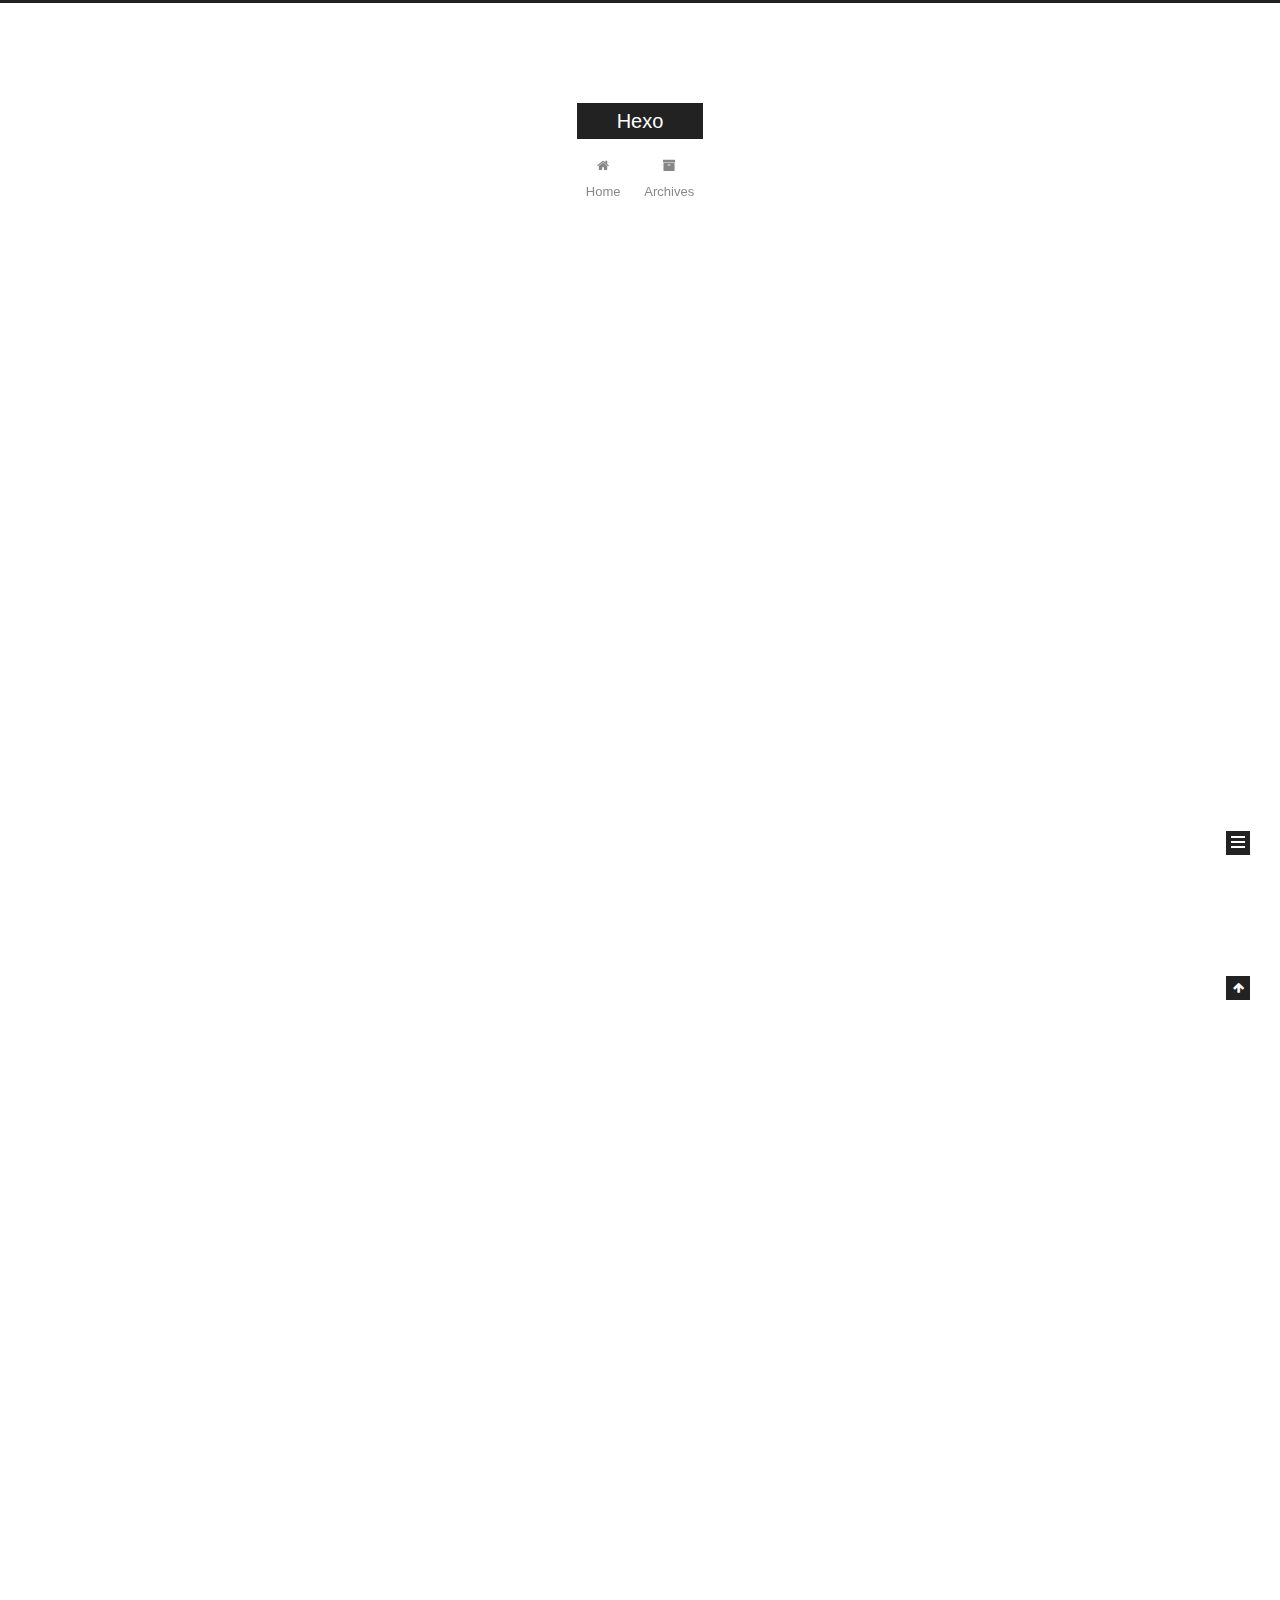
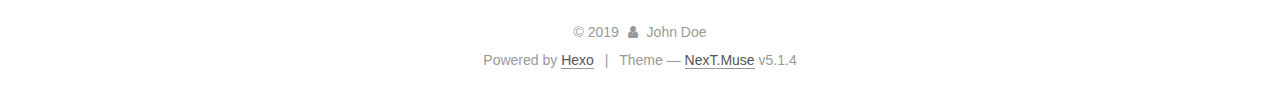
<file: index.html>
<!DOCTYPE html>



  


<html class="theme-next muse use-motion" lang>
<head><meta name="generator" content="Hexo 3.8.0">
  <meta charset="UTF-8">
<meta http-equiv="X-UA-Compatible" content="IE=edge">
<meta name="viewport" content="width=device-width, initial-scale=1, maximum-scale=1">
<meta name="theme-color" content="#222">









<meta http-equiv="Cache-Control" content="no-transform">
<meta http-equiv="Cache-Control" content="no-siteapp">
















  
  
  <link href="/lib/fancybox/source/jquery.fancybox.css?v=2.1.5" rel="stylesheet" type="text/css">







<link href="/lib/font-awesome/css/font-awesome.min.css?v=4.6.2" rel="stylesheet" type="text/css">

<link href="/css/main.css?v=5.1.4" rel="stylesheet" type="text/css">


  <link rel="apple-touch-icon" sizes="180x180" href="/images/apple-touch-icon-next.png?v=5.1.4">


  <link rel="icon" type="image/png" sizes="32x32" href="/images/favicon-32x32-next.png?v=5.1.4">


  <link rel="icon" type="image/png" sizes="16x16" href="/images/favicon-16x16-next.png?v=5.1.4">


  <link rel="mask-icon" href="/images/logo.svg?v=5.1.4" color="#222">





  <meta name="keywords" content="Hexo, NexT">










<meta property="og:type" content="website">
<meta property="og:title" content="Hexo">
<meta property="og:url" content="http://yoursite.com/index.html">
<meta property="og:site_name" content="Hexo">
<meta property="og:locale" content="default">
<meta name="twitter:card" content="summary">
<meta name="twitter:title" content="Hexo">



<script type="text/javascript" id="hexo.configurations">
  var NexT = window.NexT || {};
  var CONFIG = {
    root: '/',
    scheme: 'Muse',
    version: '5.1.4',
    sidebar: {"position":"left","display":"post","offset":12,"b2t":false,"scrollpercent":false,"onmobile":false},
    fancybox: true,
    tabs: true,
    motion: {"enable":true,"async":false,"transition":{"post_block":"fadeIn","post_header":"slideDownIn","post_body":"slideDownIn","coll_header":"slideLeftIn","sidebar":"slideUpIn"}},
    duoshuo: {
      userId: '0',
      author: 'Author'
    },
    algolia: {
      applicationID: '',
      apiKey: '',
      indexName: '',
      hits: {"per_page":10},
      labels: {"input_placeholder":"Search for Posts","hits_empty":"We didn't find any results for the search: ${query}","hits_stats":"${hits} results found in ${time} ms"}
    }
  };
</script>



  <link rel="canonical" href="http://yoursite.com/">





  <title>Hexo</title>
  








</head>

<body itemscope itemtype="http://schema.org/WebPage" lang="default">

  
  
    
  

  <div class="container sidebar-position-left 
  page-home">
    <div class="headband"></div>

    <header id="header" class="header" itemscope itemtype="http://schema.org/WPHeader">
      <div class="header-inner"><div class="site-brand-wrapper">
  <div class="site-meta ">
    

    <div class="custom-logo-site-title">
      <a href="/" class="brand" rel="start">
        <span class="logo-line-before"><i></i></span>
        <span class="site-title">Hexo</span>
        <span class="logo-line-after"><i></i></span>
      </a>
    </div>
      
        <p class="site-subtitle"></p>
      
  </div>

  <div class="site-nav-toggle">
    <button>
      <span class="btn-bar"></span>
      <span class="btn-bar"></span>
      <span class="btn-bar"></span>
    </button>
  </div>
</div>

<nav class="site-nav">
  

  
    <ul id="menu" class="menu">
      
        
        <li class="menu-item menu-item-home">
          <a href="/" rel="section">
            
              <i class="menu-item-icon fa fa-fw fa-home"></i> <br>
            
            Home
          </a>
        </li>
      
        
        <li class="menu-item menu-item-archives">
          <a href="/archives/" rel="section">
            
              <i class="menu-item-icon fa fa-fw fa-archive"></i> <br>
            
            Archives
          </a>
        </li>
      

      
    </ul>
  

  
</nav>



 </div>
    </header>

    <main id="main" class="main">
      <div class="main-inner">
        <div class="content-wrap">
          <div id="content" class="content">
            
  <section id="posts" class="posts-expand">
    
      

  

  
  
  

  <article class="post post-type-normal" itemscope itemtype="http://schema.org/Article">
  
  
  
  <div class="post-block">
    <link itemprop="mainEntityOfPage" href="http://yoursite.com/2019/03/01/新的开始/">

    <span hidden itemprop="author" itemscope itemtype="http://schema.org/Person">
      <meta itemprop="name" content="John Doe">
      <meta itemprop="description" content>
      <meta itemprop="image" content="/images/avatar.gif">
    </span>

    <span hidden itemprop="publisher" itemscope itemtype="http://schema.org/Organization">
      <meta itemprop="name" content="Hexo">
    </span>

    
      <header class="post-header">

        
        
          <h1 class="post-title" itemprop="name headline">
                
                <a class="post-title-link" href="/2019/03/01/新的开始/" itemprop="url">新的开始</a></h1>
        

        <div class="post-meta">
          <span class="post-time">
            
              <span class="post-meta-item-icon">
                <i class="fa fa-calendar-o"></i>
              </span>
              
                <span class="post-meta-item-text">Posted on</span>
              
              <time title="Post created" itemprop="dateCreated datePublished" datetime="2019-03-01T10:59:50+08:00">
                2019-03-01
              </time>
            

            

            
          </span>

          

          
            
          

          
          

          

          

          

        </div>
      </header>
    

    
    
    
    <div class="post-body" itemprop="articleBody">

      
      

      
        
          
            <p>今天有是活力满满的一天</p>

          
        
      
    </div>
    
    
    

    

    

    

    <footer class="post-footer">
      

      

      

      
      
        <div class="post-eof"></div>
      
    </footer>
  </div>
  
  
  
  </article>


    
      

  

  
  
  

  <article class="post post-type-normal" itemscope itemtype="http://schema.org/Article">
  
  
  
  <div class="post-block">
    <link itemprop="mainEntityOfPage" href="http://yoursite.com/2019/03/01/hello-world/">

    <span hidden itemprop="author" itemscope itemtype="http://schema.org/Person">
      <meta itemprop="name" content="John Doe">
      <meta itemprop="description" content>
      <meta itemprop="image" content="/images/avatar.gif">
    </span>

    <span hidden itemprop="publisher" itemscope itemtype="http://schema.org/Organization">
      <meta itemprop="name" content="Hexo">
    </span>

    
      <header class="post-header">

        
        
          <h1 class="post-title" itemprop="name headline">
                
                <a class="post-title-link" href="/2019/03/01/hello-world/" itemprop="url">Hello World</a></h1>
        

        <div class="post-meta">
          <span class="post-time">
            
              <span class="post-meta-item-icon">
                <i class="fa fa-calendar-o"></i>
              </span>
              
                <span class="post-meta-item-text">Posted on</span>
              
              <time title="Post created" itemprop="dateCreated datePublished" datetime="2019-03-01T10:40:48+08:00">
                2019-03-01
              </time>
            

            

            
          </span>

          

          
            
          

          
          

          

          

          

        </div>
      </header>
    

    
    
    
    <div class="post-body" itemprop="articleBody">

      
      

      
        
          
            <p>Welcome to <a href="https://hexo.io/" target="_blank" rel="noopener">Hexo</a>! This is your very first post. Check <a href="https://hexo.io/docs/" target="_blank" rel="noopener">documentation</a> for more info. If you get any problems when using Hexo, you can find the answer in <a href="https://hexo.io/docs/troubleshooting.html" target="_blank" rel="noopener">troubleshooting</a> or you can ask me on <a href="https://github.com/hexojs/hexo/issues" target="_blank" rel="noopener">GitHub</a>.</p>
<h2 id="Quick-Start"><a href="#Quick-Start" class="headerlink" title="Quick Start"></a>Quick Start</h2><h3 id="Create-a-new-post"><a href="#Create-a-new-post" class="headerlink" title="Create a new post"></a>Create a new post</h3><figure class="highlight bash"><table><tr><td class="gutter"><pre><span class="line">1</span><br></pre></td><td class="code"><pre><span class="line">$ hexo new <span class="string">"My New Post"</span></span><br></pre></td></tr></table></figure>
<p>More info: <a href="https://hexo.io/docs/writing.html" target="_blank" rel="noopener">Writing</a></p>
<h3 id="Run-server"><a href="#Run-server" class="headerlink" title="Run server"></a>Run server</h3><figure class="highlight bash"><table><tr><td class="gutter"><pre><span class="line">1</span><br></pre></td><td class="code"><pre><span class="line">$ hexo server</span><br></pre></td></tr></table></figure>
<p>More info: <a href="https://hexo.io/docs/server.html" target="_blank" rel="noopener">Server</a></p>
<h3 id="Generate-static-files"><a href="#Generate-static-files" class="headerlink" title="Generate static files"></a>Generate static files</h3><figure class="highlight bash"><table><tr><td class="gutter"><pre><span class="line">1</span><br></pre></td><td class="code"><pre><span class="line">$ hexo generate</span><br></pre></td></tr></table></figure>
<p>More info: <a href="https://hexo.io/docs/generating.html" target="_blank" rel="noopener">Generating</a></p>
<h3 id="Deploy-to-remote-sites"><a href="#Deploy-to-remote-sites" class="headerlink" title="Deploy to remote sites"></a>Deploy to remote sites</h3><figure class="highlight bash"><table><tr><td class="gutter"><pre><span class="line">1</span><br></pre></td><td class="code"><pre><span class="line">$ hexo deploy</span><br></pre></td></tr></table></figure>
<p>More info: <a href="https://hexo.io/docs/deployment.html" target="_blank" rel="noopener">Deployment</a></p>

          
        
      
    </div>
    
    
    

    

    

    

    <footer class="post-footer">
      

      

      

      
      
        <div class="post-eof"></div>
      
    </footer>
  </div>
  
  
  
  </article>


    
  </section>

  


          </div>
          


          

        </div>
        
          
  
  <div class="sidebar-toggle">
    <div class="sidebar-toggle-line-wrap">
      <span class="sidebar-toggle-line sidebar-toggle-line-first"></span>
      <span class="sidebar-toggle-line sidebar-toggle-line-middle"></span>
      <span class="sidebar-toggle-line sidebar-toggle-line-last"></span>
    </div>
  </div>

  <aside id="sidebar" class="sidebar">
    
    <div class="sidebar-inner">

      

      

      <section class="site-overview-wrap sidebar-panel sidebar-panel-active">
        <div class="site-overview">
          <div class="site-author motion-element" itemprop="author" itemscope itemtype="http://schema.org/Person">
            
              <p class="site-author-name" itemprop="name">John Doe</p>
              <p class="site-description motion-element" itemprop="description"></p>
          </div>

          <nav class="site-state motion-element">

            
              <div class="site-state-item site-state-posts">
              
                <a href="/archives/">
              
                  <span class="site-state-item-count">2</span>
                  <span class="site-state-item-name">posts</span>
                </a>
              </div>
            

            

            
              
              
              <div class="site-state-item site-state-tags">
                
                  <span class="site-state-item-count">1</span>
                  <span class="site-state-item-name">tags</span>
                
              </div>
            

          </nav>

          

          

          
          

          
          

          

        </div>
      </section>

      

      

    </div>
  </aside>


        
      </div>
    </main>

    <footer id="footer" class="footer">
      <div class="footer-inner">
        <div class="copyright">&copy; <span itemprop="copyrightYear">2019</span>
  <span class="with-love">
    <i class="fa fa-user"></i>
  </span>
  <span class="author" itemprop="copyrightHolder">John Doe</span>

  
</div>


  <div class="powered-by">Powered by <a class="theme-link" target="_blank" href="https://hexo.io">Hexo</a></div>



  <span class="post-meta-divider">|</span>



  <div class="theme-info">Theme &mdash; <a class="theme-link" target="_blank" href="https://github.com/iissnan/hexo-theme-next">NexT.Muse</a> v5.1.4</div>




        







        
      </div>
    </footer>

    
      <div class="back-to-top">
        <i class="fa fa-arrow-up"></i>
        
      </div>
    

    

  </div>

  

<script type="text/javascript">
  if (Object.prototype.toString.call(window.Promise) !== '[object Function]') {
    window.Promise = null;
  }
</script>









  












  
  
    <script type="text/javascript" src="/lib/jquery/index.js?v=2.1.3"></script>
  

  
  
    <script type="text/javascript" src="/lib/fastclick/lib/fastclick.min.js?v=1.0.6"></script>
  

  
  
    <script type="text/javascript" src="/lib/jquery_lazyload/jquery.lazyload.js?v=1.9.7"></script>
  

  
  
    <script type="text/javascript" src="/lib/velocity/velocity.min.js?v=1.2.1"></script>
  

  
  
    <script type="text/javascript" src="/lib/velocity/velocity.ui.min.js?v=1.2.1"></script>
  

  
  
    <script type="text/javascript" src="/lib/fancybox/source/jquery.fancybox.pack.js?v=2.1.5"></script>
  


  


  <script type="text/javascript" src="/js/src/utils.js?v=5.1.4"></script>

  <script type="text/javascript" src="/js/src/motion.js?v=5.1.4"></script>



  
  

  

  


  <script type="text/javascript" src="/js/src/bootstrap.js?v=5.1.4"></script>



  


  




	





  





  












  





  

  

  

  
  

  

  

  

</body>
</html>
</file>
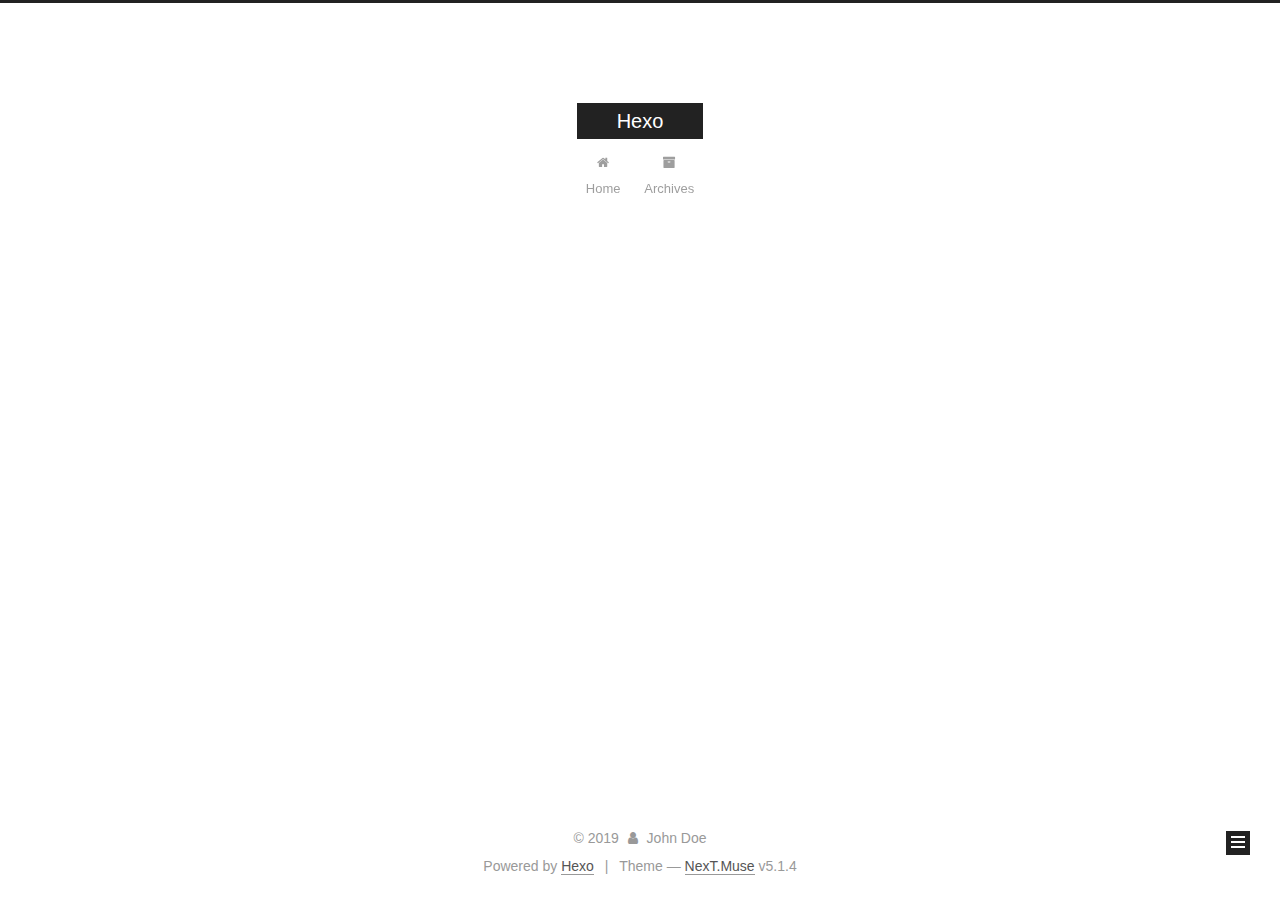
<file: archives/index.html>
<!DOCTYPE html>



  


<html class="theme-next muse use-motion" lang>
<head><meta name="generator" content="Hexo 3.8.0">
  <meta charset="UTF-8">
<meta http-equiv="X-UA-Compatible" content="IE=edge">
<meta name="viewport" content="width=device-width, initial-scale=1, maximum-scale=1">
<meta name="theme-color" content="#222">









<meta http-equiv="Cache-Control" content="no-transform">
<meta http-equiv="Cache-Control" content="no-siteapp">
















  
  
  <link href="/lib/fancybox/source/jquery.fancybox.css?v=2.1.5" rel="stylesheet" type="text/css">







<link href="/lib/font-awesome/css/font-awesome.min.css?v=4.6.2" rel="stylesheet" type="text/css">

<link href="/css/main.css?v=5.1.4" rel="stylesheet" type="text/css">


  <link rel="apple-touch-icon" sizes="180x180" href="/images/apple-touch-icon-next.png?v=5.1.4">


  <link rel="icon" type="image/png" sizes="32x32" href="/images/favicon-32x32-next.png?v=5.1.4">


  <link rel="icon" type="image/png" sizes="16x16" href="/images/favicon-16x16-next.png?v=5.1.4">


  <link rel="mask-icon" href="/images/logo.svg?v=5.1.4" color="#222">





  <meta name="keywords" content="Hexo, NexT">










<meta property="og:type" content="website">
<meta property="og:title" content="Hexo">
<meta property="og:url" content="http://yoursite.com/archives/index.html">
<meta property="og:site_name" content="Hexo">
<meta property="og:locale" content="default">
<meta name="twitter:card" content="summary">
<meta name="twitter:title" content="Hexo">



<script type="text/javascript" id="hexo.configurations">
  var NexT = window.NexT || {};
  var CONFIG = {
    root: '/',
    scheme: 'Muse',
    version: '5.1.4',
    sidebar: {"position":"left","display":"post","offset":12,"b2t":false,"scrollpercent":false,"onmobile":false},
    fancybox: true,
    tabs: true,
    motion: {"enable":true,"async":false,"transition":{"post_block":"fadeIn","post_header":"slideDownIn","post_body":"slideDownIn","coll_header":"slideLeftIn","sidebar":"slideUpIn"}},
    duoshuo: {
      userId: '0',
      author: 'Author'
    },
    algolia: {
      applicationID: '',
      apiKey: '',
      indexName: '',
      hits: {"per_page":10},
      labels: {"input_placeholder":"Search for Posts","hits_empty":"We didn't find any results for the search: ${query}","hits_stats":"${hits} results found in ${time} ms"}
    }
  };
</script>



  <link rel="canonical" href="http://yoursite.com/archives/">





  <title>Archive | Hexo</title>
  








</head>

<body itemscope itemtype="http://schema.org/WebPage" lang="default">

  
  
    
  

  <div class="container sidebar-position-left page-archive">
    <div class="headband"></div>

    <header id="header" class="header" itemscope itemtype="http://schema.org/WPHeader">
      <div class="header-inner"><div class="site-brand-wrapper">
  <div class="site-meta ">
    

    <div class="custom-logo-site-title">
      <a href="/" class="brand" rel="start">
        <span class="logo-line-before"><i></i></span>
        <span class="site-title">Hexo</span>
        <span class="logo-line-after"><i></i></span>
      </a>
    </div>
      
        <p class="site-subtitle"></p>
      
  </div>

  <div class="site-nav-toggle">
    <button>
      <span class="btn-bar"></span>
      <span class="btn-bar"></span>
      <span class="btn-bar"></span>
    </button>
  </div>
</div>

<nav class="site-nav">
  

  
    <ul id="menu" class="menu">
      
        
        <li class="menu-item menu-item-home">
          <a href="/" rel="section">
            
              <i class="menu-item-icon fa fa-fw fa-home"></i> <br>
            
            Home
          </a>
        </li>
      
        
        <li class="menu-item menu-item-archives">
          <a href="/archives/" rel="section">
            
              <i class="menu-item-icon fa fa-fw fa-archive"></i> <br>
            
            Archives
          </a>
        </li>
      

      
    </ul>
  

  
</nav>



 </div>
    </header>

    <main id="main" class="main">
      <div class="main-inner">
        <div class="content-wrap">
          <div id="content" class="content">
            

  
  
  
  <div class="post-block archive">
    <div id="posts" class="posts-collapse">
      <span class="archive-move-on"></span>

      <span class="archive-page-counter">
        
        
        
          
        
        Um..! 2 posts in total. Keep on posting.
      </span>

      

        
        
        

        
          
          <div class="collection-title">
            <h1 class="archive-year" id="archive-year-2019">2019</h1>
          </div>
        
        

        

  <article class="post post-type-normal" itemscope itemtype="http://schema.org/Article">
    <header class="post-header">

      <h2 class="post-title">
        
            <a class="post-title-link" href="/2019/03/01/新的开始/" itemprop="url">
              
                <span itemprop="name">新的开始</span>
              
            </a>
        
      </h2>

      <div class="post-meta">
        <time class="post-time" itemprop="dateCreated" datetime="2019-03-01T10:59:50+08:00" content="2019-03-01">
          03-01
        </time>
      </div>

    </header>
  </article>



      

        
        
        

        
        

        

  <article class="post post-type-normal" itemscope itemtype="http://schema.org/Article">
    <header class="post-header">

      <h2 class="post-title">
        
            <a class="post-title-link" href="/2019/03/01/hello-world/" itemprop="url">
              
                <span itemprop="name">Hello World</span>
              
            </a>
        
      </h2>

      <div class="post-meta">
        <time class="post-time" itemprop="dateCreated" datetime="2019-03-01T10:40:48+08:00" content="2019-03-01">
          03-01
        </time>
      </div>

    </header>
  </article>



      

    </div>
  </div>
  
  
  

  



          </div>
          


          

        </div>
        
          
  
  <div class="sidebar-toggle">
    <div class="sidebar-toggle-line-wrap">
      <span class="sidebar-toggle-line sidebar-toggle-line-first"></span>
      <span class="sidebar-toggle-line sidebar-toggle-line-middle"></span>
      <span class="sidebar-toggle-line sidebar-toggle-line-last"></span>
    </div>
  </div>

  <aside id="sidebar" class="sidebar">
    
    <div class="sidebar-inner">

      

      

      <section class="site-overview-wrap sidebar-panel sidebar-panel-active">
        <div class="site-overview">
          <div class="site-author motion-element" itemprop="author" itemscope itemtype="http://schema.org/Person">
            
              <p class="site-author-name" itemprop="name">John Doe</p>
              <p class="site-description motion-element" itemprop="description"></p>
          </div>

          <nav class="site-state motion-element">

            
              <div class="site-state-item site-state-posts">
              
                <a href="/archives/">
              
                  <span class="site-state-item-count">2</span>
                  <span class="site-state-item-name">posts</span>
                </a>
              </div>
            

            

            
              
              
              <div class="site-state-item site-state-tags">
                
                  <span class="site-state-item-count">1</span>
                  <span class="site-state-item-name">tags</span>
                
              </div>
            

          </nav>

          

          

          
          

          
          

          

        </div>
      </section>

      

      

    </div>
  </aside>


        
      </div>
    </main>

    <footer id="footer" class="footer">
      <div class="footer-inner">
        <div class="copyright">&copy; <span itemprop="copyrightYear">2019</span>
  <span class="with-love">
    <i class="fa fa-user"></i>
  </span>
  <span class="author" itemprop="copyrightHolder">John Doe</span>

  
</div>


  <div class="powered-by">Powered by <a class="theme-link" target="_blank" href="https://hexo.io">Hexo</a></div>



  <span class="post-meta-divider">|</span>



  <div class="theme-info">Theme &mdash; <a class="theme-link" target="_blank" href="https://github.com/iissnan/hexo-theme-next">NexT.Muse</a> v5.1.4</div>




        







        
      </div>
    </footer>

    
      <div class="back-to-top">
        <i class="fa fa-arrow-up"></i>
        
      </div>
    

    

  </div>

  

<script type="text/javascript">
  if (Object.prototype.toString.call(window.Promise) !== '[object Function]') {
    window.Promise = null;
  }
</script>









  












  
  
    <script type="text/javascript" src="/lib/jquery/index.js?v=2.1.3"></script>
  

  
  
    <script type="text/javascript" src="/lib/fastclick/lib/fastclick.min.js?v=1.0.6"></script>
  

  
  
    <script type="text/javascript" src="/lib/jquery_lazyload/jquery.lazyload.js?v=1.9.7"></script>
  

  
  
    <script type="text/javascript" src="/lib/velocity/velocity.min.js?v=1.2.1"></script>
  

  
  
    <script type="text/javascript" src="/lib/velocity/velocity.ui.min.js?v=1.2.1"></script>
  

  
  
    <script type="text/javascript" src="/lib/fancybox/source/jquery.fancybox.pack.js?v=2.1.5"></script>
  


  


  <script type="text/javascript" src="/js/src/utils.js?v=5.1.4"></script>

  <script type="text/javascript" src="/js/src/motion.js?v=5.1.4"></script>



  
  

  

  


  <script type="text/javascript" src="/js/src/bootstrap.js?v=5.1.4"></script>



  


  




	





  





  












  





  

  

  

  
  

  

  

  

</body>
</html>
</file>
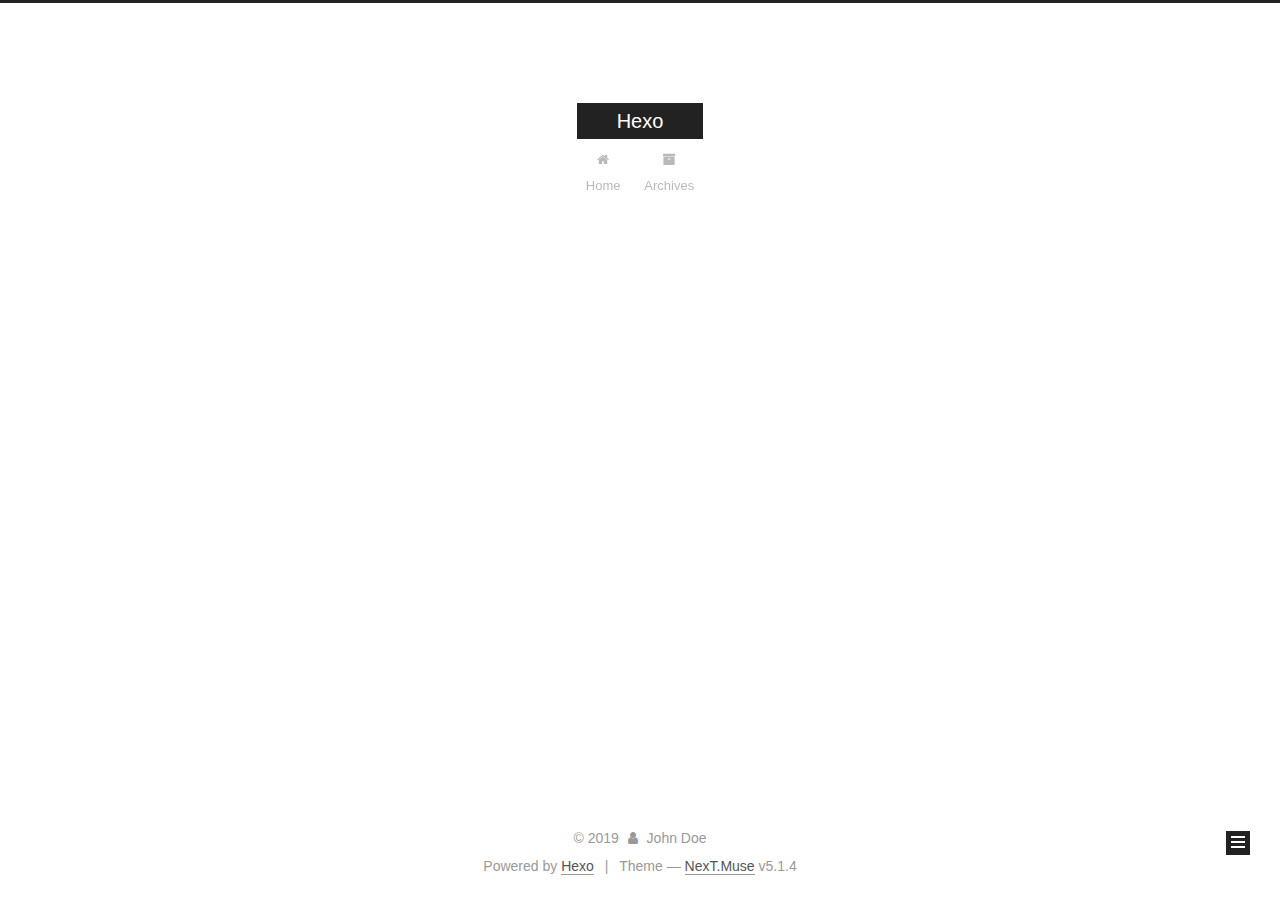
<file: archives/2019/index.html>
<!DOCTYPE html>



  


<html class="theme-next muse use-motion" lang>
<head><meta name="generator" content="Hexo 3.8.0">
  <meta charset="UTF-8">
<meta http-equiv="X-UA-Compatible" content="IE=edge">
<meta name="viewport" content="width=device-width, initial-scale=1, maximum-scale=1">
<meta name="theme-color" content="#222">









<meta http-equiv="Cache-Control" content="no-transform">
<meta http-equiv="Cache-Control" content="no-siteapp">
















  
  
  <link href="/lib/fancybox/source/jquery.fancybox.css?v=2.1.5" rel="stylesheet" type="text/css">







<link href="/lib/font-awesome/css/font-awesome.min.css?v=4.6.2" rel="stylesheet" type="text/css">

<link href="/css/main.css?v=5.1.4" rel="stylesheet" type="text/css">


  <link rel="apple-touch-icon" sizes="180x180" href="/images/apple-touch-icon-next.png?v=5.1.4">


  <link rel="icon" type="image/png" sizes="32x32" href="/images/favicon-32x32-next.png?v=5.1.4">


  <link rel="icon" type="image/png" sizes="16x16" href="/images/favicon-16x16-next.png?v=5.1.4">


  <link rel="mask-icon" href="/images/logo.svg?v=5.1.4" color="#222">





  <meta name="keywords" content="Hexo, NexT">










<meta property="og:type" content="website">
<meta property="og:title" content="Hexo">
<meta property="og:url" content="http://yoursite.com/archives/2019/index.html">
<meta property="og:site_name" content="Hexo">
<meta property="og:locale" content="default">
<meta name="twitter:card" content="summary">
<meta name="twitter:title" content="Hexo">



<script type="text/javascript" id="hexo.configurations">
  var NexT = window.NexT || {};
  var CONFIG = {
    root: '/',
    scheme: 'Muse',
    version: '5.1.4',
    sidebar: {"position":"left","display":"post","offset":12,"b2t":false,"scrollpercent":false,"onmobile":false},
    fancybox: true,
    tabs: true,
    motion: {"enable":true,"async":false,"transition":{"post_block":"fadeIn","post_header":"slideDownIn","post_body":"slideDownIn","coll_header":"slideLeftIn","sidebar":"slideUpIn"}},
    duoshuo: {
      userId: '0',
      author: 'Author'
    },
    algolia: {
      applicationID: '',
      apiKey: '',
      indexName: '',
      hits: {"per_page":10},
      labels: {"input_placeholder":"Search for Posts","hits_empty":"We didn't find any results for the search: ${query}","hits_stats":"${hits} results found in ${time} ms"}
    }
  };
</script>



  <link rel="canonical" href="http://yoursite.com/archives/2019/">





  <title>Archive | Hexo</title>
  








</head>

<body itemscope itemtype="http://schema.org/WebPage" lang="default">

  
  
    
  

  <div class="container sidebar-position-left page-archive">
    <div class="headband"></div>

    <header id="header" class="header" itemscope itemtype="http://schema.org/WPHeader">
      <div class="header-inner"><div class="site-brand-wrapper">
  <div class="site-meta ">
    

    <div class="custom-logo-site-title">
      <a href="/" class="brand" rel="start">
        <span class="logo-line-before"><i></i></span>
        <span class="site-title">Hexo</span>
        <span class="logo-line-after"><i></i></span>
      </a>
    </div>
      
        <p class="site-subtitle"></p>
      
  </div>

  <div class="site-nav-toggle">
    <button>
      <span class="btn-bar"></span>
      <span class="btn-bar"></span>
      <span class="btn-bar"></span>
    </button>
  </div>
</div>

<nav class="site-nav">
  

  
    <ul id="menu" class="menu">
      
        
        <li class="menu-item menu-item-home">
          <a href="/" rel="section">
            
              <i class="menu-item-icon fa fa-fw fa-home"></i> <br>
            
            Home
          </a>
        </li>
      
        
        <li class="menu-item menu-item-archives">
          <a href="/archives/" rel="section">
            
              <i class="menu-item-icon fa fa-fw fa-archive"></i> <br>
            
            Archives
          </a>
        </li>
      

      
    </ul>
  

  
</nav>



 </div>
    </header>

    <main id="main" class="main">
      <div class="main-inner">
        <div class="content-wrap">
          <div id="content" class="content">
            

  
  
  
  <div class="post-block archive">
    <div id="posts" class="posts-collapse">
      <span class="archive-move-on"></span>

      <span class="archive-page-counter">
        
        
        
          
        
        Um..! 2 posts in total. Keep on posting.
      </span>

      

        
        
        

        
          
          <div class="collection-title">
            <h1 class="archive-year" id="archive-year-2019">2019</h1>
          </div>
        
        

        

  <article class="post post-type-normal" itemscope itemtype="http://schema.org/Article">
    <header class="post-header">

      <h2 class="post-title">
        
            <a class="post-title-link" href="/2019/03/01/新的开始/" itemprop="url">
              
                <span itemprop="name">新的开始</span>
              
            </a>
        
      </h2>

      <div class="post-meta">
        <time class="post-time" itemprop="dateCreated" datetime="2019-03-01T10:59:50+08:00" content="2019-03-01">
          03-01
        </time>
      </div>

    </header>
  </article>



      

        
        
        

        
        

        

  <article class="post post-type-normal" itemscope itemtype="http://schema.org/Article">
    <header class="post-header">

      <h2 class="post-title">
        
            <a class="post-title-link" href="/2019/03/01/hello-world/" itemprop="url">
              
                <span itemprop="name">Hello World</span>
              
            </a>
        
      </h2>

      <div class="post-meta">
        <time class="post-time" itemprop="dateCreated" datetime="2019-03-01T10:40:48+08:00" content="2019-03-01">
          03-01
        </time>
      </div>

    </header>
  </article>



      

    </div>
  </div>
  
  
  

  



          </div>
          


          

        </div>
        
          
  
  <div class="sidebar-toggle">
    <div class="sidebar-toggle-line-wrap">
      <span class="sidebar-toggle-line sidebar-toggle-line-first"></span>
      <span class="sidebar-toggle-line sidebar-toggle-line-middle"></span>
      <span class="sidebar-toggle-line sidebar-toggle-line-last"></span>
    </div>
  </div>

  <aside id="sidebar" class="sidebar">
    
    <div class="sidebar-inner">

      

      

      <section class="site-overview-wrap sidebar-panel sidebar-panel-active">
        <div class="site-overview">
          <div class="site-author motion-element" itemprop="author" itemscope itemtype="http://schema.org/Person">
            
              <p class="site-author-name" itemprop="name">John Doe</p>
              <p class="site-description motion-element" itemprop="description"></p>
          </div>

          <nav class="site-state motion-element">

            
              <div class="site-state-item site-state-posts">
              
                <a href="/archives/">
              
                  <span class="site-state-item-count">2</span>
                  <span class="site-state-item-name">posts</span>
                </a>
              </div>
            

            

            
              
              
              <div class="site-state-item site-state-tags">
                
                  <span class="site-state-item-count">1</span>
                  <span class="site-state-item-name">tags</span>
                
              </div>
            

          </nav>

          

          

          
          

          
          

          

        </div>
      </section>

      

      

    </div>
  </aside>


        
      </div>
    </main>

    <footer id="footer" class="footer">
      <div class="footer-inner">
        <div class="copyright">&copy; <span itemprop="copyrightYear">2019</span>
  <span class="with-love">
    <i class="fa fa-user"></i>
  </span>
  <span class="author" itemprop="copyrightHolder">John Doe</span>

  
</div>


  <div class="powered-by">Powered by <a class="theme-link" target="_blank" href="https://hexo.io">Hexo</a></div>



  <span class="post-meta-divider">|</span>



  <div class="theme-info">Theme &mdash; <a class="theme-link" target="_blank" href="https://github.com/iissnan/hexo-theme-next">NexT.Muse</a> v5.1.4</div>




        







        
      </div>
    </footer>

    
      <div class="back-to-top">
        <i class="fa fa-arrow-up"></i>
        
      </div>
    

    

  </div>

  

<script type="text/javascript">
  if (Object.prototype.toString.call(window.Promise) !== '[object Function]') {
    window.Promise = null;
  }
</script>









  












  
  
    <script type="text/javascript" src="/lib/jquery/index.js?v=2.1.3"></script>
  

  
  
    <script type="text/javascript" src="/lib/fastclick/lib/fastclick.min.js?v=1.0.6"></script>
  

  
  
    <script type="text/javascript" src="/lib/jquery_lazyload/jquery.lazyload.js?v=1.9.7"></script>
  

  
  
    <script type="text/javascript" src="/lib/velocity/velocity.min.js?v=1.2.1"></script>
  

  
  
    <script type="text/javascript" src="/lib/velocity/velocity.ui.min.js?v=1.2.1"></script>
  

  
  
    <script type="text/javascript" src="/lib/fancybox/source/jquery.fancybox.pack.js?v=2.1.5"></script>
  


  


  <script type="text/javascript" src="/js/src/utils.js?v=5.1.4"></script>

  <script type="text/javascript" src="/js/src/motion.js?v=5.1.4"></script>



  
  

  

  


  <script type="text/javascript" src="/js/src/bootstrap.js?v=5.1.4"></script>



  


  




	





  





  












  





  

  

  

  
  

  

  

  

</body>
</html>
</file>
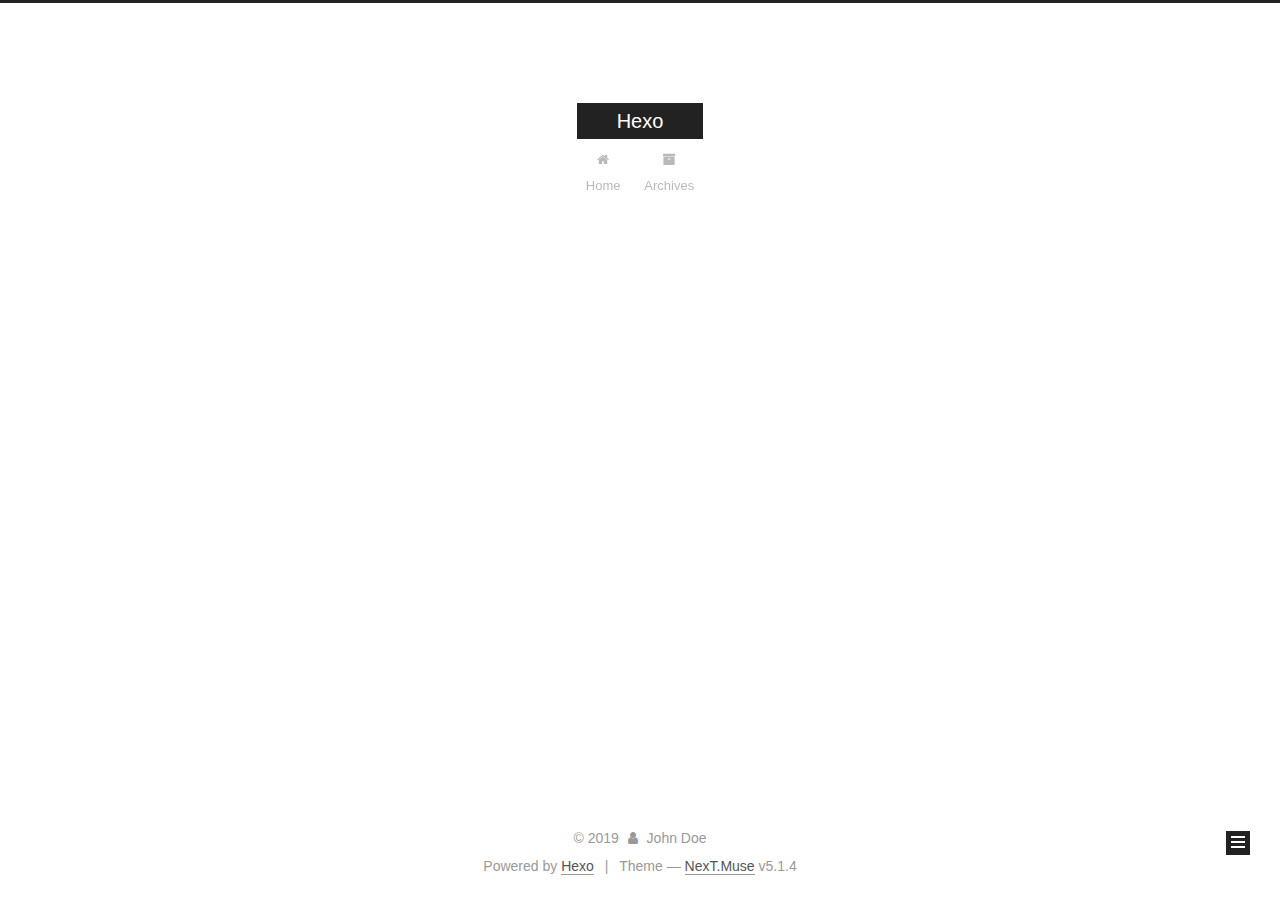
<file: tags/个人博客测试/index.html>
<!DOCTYPE html>



  


<html class="theme-next muse use-motion" lang>
<head><meta name="generator" content="Hexo 3.8.0">
  <meta charset="UTF-8">
<meta http-equiv="X-UA-Compatible" content="IE=edge">
<meta name="viewport" content="width=device-width, initial-scale=1, maximum-scale=1">
<meta name="theme-color" content="#222">









<meta http-equiv="Cache-Control" content="no-transform">
<meta http-equiv="Cache-Control" content="no-siteapp">
















  
  
  <link href="/lib/fancybox/source/jquery.fancybox.css?v=2.1.5" rel="stylesheet" type="text/css">







<link href="/lib/font-awesome/css/font-awesome.min.css?v=4.6.2" rel="stylesheet" type="text/css">

<link href="/css/main.css?v=5.1.4" rel="stylesheet" type="text/css">


  <link rel="apple-touch-icon" sizes="180x180" href="/images/apple-touch-icon-next.png?v=5.1.4">


  <link rel="icon" type="image/png" sizes="32x32" href="/images/favicon-32x32-next.png?v=5.1.4">


  <link rel="icon" type="image/png" sizes="16x16" href="/images/favicon-16x16-next.png?v=5.1.4">


  <link rel="mask-icon" href="/images/logo.svg?v=5.1.4" color="#222">





  <meta name="keywords" content="Hexo, NexT">










<meta property="og:type" content="website">
<meta property="og:title" content="Hexo">
<meta property="og:url" content="http://yoursite.com/tags/个人博客测试/index.html">
<meta property="og:site_name" content="Hexo">
<meta property="og:locale" content="default">
<meta name="twitter:card" content="summary">
<meta name="twitter:title" content="Hexo">



<script type="text/javascript" id="hexo.configurations">
  var NexT = window.NexT || {};
  var CONFIG = {
    root: '/',
    scheme: 'Muse',
    version: '5.1.4',
    sidebar: {"position":"left","display":"post","offset":12,"b2t":false,"scrollpercent":false,"onmobile":false},
    fancybox: true,
    tabs: true,
    motion: {"enable":true,"async":false,"transition":{"post_block":"fadeIn","post_header":"slideDownIn","post_body":"slideDownIn","coll_header":"slideLeftIn","sidebar":"slideUpIn"}},
    duoshuo: {
      userId: '0',
      author: 'Author'
    },
    algolia: {
      applicationID: '',
      apiKey: '',
      indexName: '',
      hits: {"per_page":10},
      labels: {"input_placeholder":"Search for Posts","hits_empty":"We didn't find any results for the search: ${query}","hits_stats":"${hits} results found in ${time} ms"}
    }
  };
</script>



  <link rel="canonical" href="http://yoursite.com/tags/个人博客测试/">





  <title>Tag: 个人博客测试 | Hexo</title>
  








</head>

<body itemscope itemtype="http://schema.org/WebPage" lang="default">

  
  
    
  

  <div class="container sidebar-position-left ">
    <div class="headband"></div>

    <header id="header" class="header" itemscope itemtype="http://schema.org/WPHeader">
      <div class="header-inner"><div class="site-brand-wrapper">
  <div class="site-meta ">
    

    <div class="custom-logo-site-title">
      <a href="/" class="brand" rel="start">
        <span class="logo-line-before"><i></i></span>
        <span class="site-title">Hexo</span>
        <span class="logo-line-after"><i></i></span>
      </a>
    </div>
      
        <p class="site-subtitle"></p>
      
  </div>

  <div class="site-nav-toggle">
    <button>
      <span class="btn-bar"></span>
      <span class="btn-bar"></span>
      <span class="btn-bar"></span>
    </button>
  </div>
</div>

<nav class="site-nav">
  

  
    <ul id="menu" class="menu">
      
        
        <li class="menu-item menu-item-home">
          <a href="/" rel="section">
            
              <i class="menu-item-icon fa fa-fw fa-home"></i> <br>
            
            Home
          </a>
        </li>
      
        
        <li class="menu-item menu-item-archives">
          <a href="/archives/" rel="section">
            
              <i class="menu-item-icon fa fa-fw fa-archive"></i> <br>
            
            Archives
          </a>
        </li>
      

      
    </ul>
  

  
</nav>



 </div>
    </header>

    <main id="main" class="main">
      <div class="main-inner">
        <div class="content-wrap">
          <div id="content" class="content">
            

  
  
  
  <div class="post-block tag">

    <div id="posts" class="posts-collapse">
      <div class="collection-title">
        <h1>个人博客测试<small>Tag</small>
        </h1>
      </div>

      
        

  <article class="post post-type-normal" itemscope itemtype="http://schema.org/Article">
    <header class="post-header">

      <h2 class="post-title">
        
            <a class="post-title-link" href="/2019/03/01/新的开始/" itemprop="url">
              
                <span itemprop="name">新的开始</span>
              
            </a>
        
      </h2>

      <div class="post-meta">
        <time class="post-time" itemprop="dateCreated" datetime="2019-03-01T10:59:50+08:00" content="2019-03-01">
          03-01
        </time>
      </div>

    </header>
  </article>


      
    </div>

  </div>
  
  
  

  


          </div>
          


          

        </div>
        
          
  
  <div class="sidebar-toggle">
    <div class="sidebar-toggle-line-wrap">
      <span class="sidebar-toggle-line sidebar-toggle-line-first"></span>
      <span class="sidebar-toggle-line sidebar-toggle-line-middle"></span>
      <span class="sidebar-toggle-line sidebar-toggle-line-last"></span>
    </div>
  </div>

  <aside id="sidebar" class="sidebar">
    
    <div class="sidebar-inner">

      

      

      <section class="site-overview-wrap sidebar-panel sidebar-panel-active">
        <div class="site-overview">
          <div class="site-author motion-element" itemprop="author" itemscope itemtype="http://schema.org/Person">
            
              <p class="site-author-name" itemprop="name">John Doe</p>
              <p class="site-description motion-element" itemprop="description"></p>
          </div>

          <nav class="site-state motion-element">

            
              <div class="site-state-item site-state-posts">
              
                <a href="/archives/">
              
                  <span class="site-state-item-count">2</span>
                  <span class="site-state-item-name">posts</span>
                </a>
              </div>
            

            

            
              
              
              <div class="site-state-item site-state-tags">
                
                  <span class="site-state-item-count">1</span>
                  <span class="site-state-item-name">tags</span>
                
              </div>
            

          </nav>

          

          

          
          

          
          

          

        </div>
      </section>

      

      

    </div>
  </aside>


        
      </div>
    </main>

    <footer id="footer" class="footer">
      <div class="footer-inner">
        <div class="copyright">&copy; <span itemprop="copyrightYear">2019</span>
  <span class="with-love">
    <i class="fa fa-user"></i>
  </span>
  <span class="author" itemprop="copyrightHolder">John Doe</span>

  
</div>


  <div class="powered-by">Powered by <a class="theme-link" target="_blank" href="https://hexo.io">Hexo</a></div>



  <span class="post-meta-divider">|</span>



  <div class="theme-info">Theme &mdash; <a class="theme-link" target="_blank" href="https://github.com/iissnan/hexo-theme-next">NexT.Muse</a> v5.1.4</div>




        







        
      </div>
    </footer>

    
      <div class="back-to-top">
        <i class="fa fa-arrow-up"></i>
        
      </div>
    

    

  </div>

  

<script type="text/javascript">
  if (Object.prototype.toString.call(window.Promise) !== '[object Function]') {
    window.Promise = null;
  }
</script>









  












  
  
    <script type="text/javascript" src="/lib/jquery/index.js?v=2.1.3"></script>
  

  
  
    <script type="text/javascript" src="/lib/fastclick/lib/fastclick.min.js?v=1.0.6"></script>
  

  
  
    <script type="text/javascript" src="/lib/jquery_lazyload/jquery.lazyload.js?v=1.9.7"></script>
  

  
  
    <script type="text/javascript" src="/lib/velocity/velocity.min.js?v=1.2.1"></script>
  

  
  
    <script type="text/javascript" src="/lib/velocity/velocity.ui.min.js?v=1.2.1"></script>
  

  
  
    <script type="text/javascript" src="/lib/fancybox/source/jquery.fancybox.pack.js?v=2.1.5"></script>
  


  


  <script type="text/javascript" src="/js/src/utils.js?v=5.1.4"></script>

  <script type="text/javascript" src="/js/src/motion.js?v=5.1.4"></script>



  
  

  

  


  <script type="text/javascript" src="/js/src/bootstrap.js?v=5.1.4"></script>



  


  




	





  





  












  





  

  

  

  
  

  

  

  

</body>
</html>
</file>
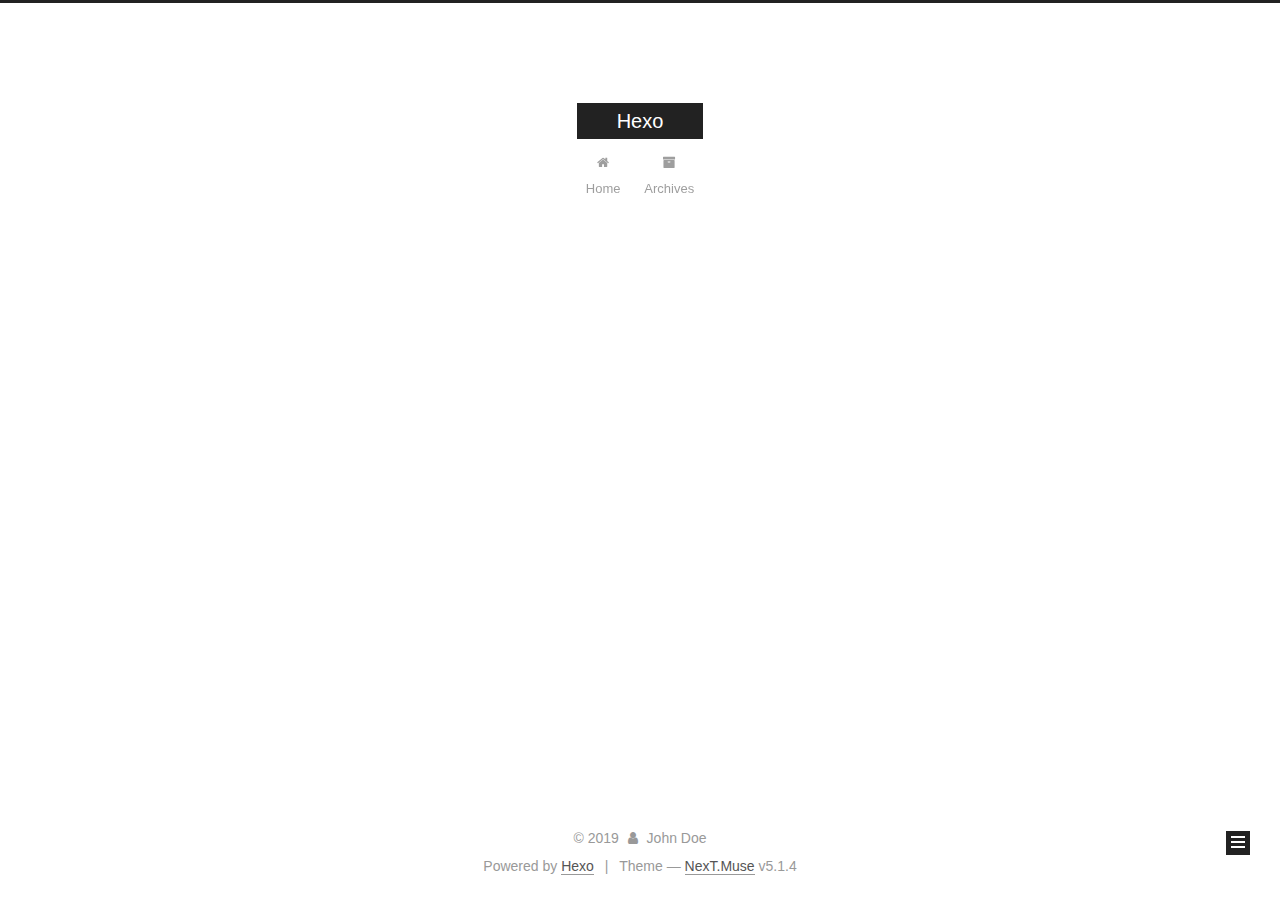
<file: archives/2019/03/index.html>
<!DOCTYPE html>



  


<html class="theme-next muse use-motion" lang>
<head><meta name="generator" content="Hexo 3.8.0">
  <meta charset="UTF-8">
<meta http-equiv="X-UA-Compatible" content="IE=edge">
<meta name="viewport" content="width=device-width, initial-scale=1, maximum-scale=1">
<meta name="theme-color" content="#222">









<meta http-equiv="Cache-Control" content="no-transform">
<meta http-equiv="Cache-Control" content="no-siteapp">
















  
  
  <link href="/lib/fancybox/source/jquery.fancybox.css?v=2.1.5" rel="stylesheet" type="text/css">







<link href="/lib/font-awesome/css/font-awesome.min.css?v=4.6.2" rel="stylesheet" type="text/css">

<link href="/css/main.css?v=5.1.4" rel="stylesheet" type="text/css">


  <link rel="apple-touch-icon" sizes="180x180" href="/images/apple-touch-icon-next.png?v=5.1.4">


  <link rel="icon" type="image/png" sizes="32x32" href="/images/favicon-32x32-next.png?v=5.1.4">


  <link rel="icon" type="image/png" sizes="16x16" href="/images/favicon-16x16-next.png?v=5.1.4">


  <link rel="mask-icon" href="/images/logo.svg?v=5.1.4" color="#222">





  <meta name="keywords" content="Hexo, NexT">










<meta property="og:type" content="website">
<meta property="og:title" content="Hexo">
<meta property="og:url" content="http://yoursite.com/archives/2019/03/index.html">
<meta property="og:site_name" content="Hexo">
<meta property="og:locale" content="default">
<meta name="twitter:card" content="summary">
<meta name="twitter:title" content="Hexo">



<script type="text/javascript" id="hexo.configurations">
  var NexT = window.NexT || {};
  var CONFIG = {
    root: '/',
    scheme: 'Muse',
    version: '5.1.4',
    sidebar: {"position":"left","display":"post","offset":12,"b2t":false,"scrollpercent":false,"onmobile":false},
    fancybox: true,
    tabs: true,
    motion: {"enable":true,"async":false,"transition":{"post_block":"fadeIn","post_header":"slideDownIn","post_body":"slideDownIn","coll_header":"slideLeftIn","sidebar":"slideUpIn"}},
    duoshuo: {
      userId: '0',
      author: 'Author'
    },
    algolia: {
      applicationID: '',
      apiKey: '',
      indexName: '',
      hits: {"per_page":10},
      labels: {"input_placeholder":"Search for Posts","hits_empty":"We didn't find any results for the search: ${query}","hits_stats":"${hits} results found in ${time} ms"}
    }
  };
</script>



  <link rel="canonical" href="http://yoursite.com/archives/2019/03/">





  <title>Archive | Hexo</title>
  








</head>

<body itemscope itemtype="http://schema.org/WebPage" lang="default">

  
  
    
  

  <div class="container sidebar-position-left page-archive">
    <div class="headband"></div>

    <header id="header" class="header" itemscope itemtype="http://schema.org/WPHeader">
      <div class="header-inner"><div class="site-brand-wrapper">
  <div class="site-meta ">
    

    <div class="custom-logo-site-title">
      <a href="/" class="brand" rel="start">
        <span class="logo-line-before"><i></i></span>
        <span class="site-title">Hexo</span>
        <span class="logo-line-after"><i></i></span>
      </a>
    </div>
      
        <p class="site-subtitle"></p>
      
  </div>

  <div class="site-nav-toggle">
    <button>
      <span class="btn-bar"></span>
      <span class="btn-bar"></span>
      <span class="btn-bar"></span>
    </button>
  </div>
</div>

<nav class="site-nav">
  

  
    <ul id="menu" class="menu">
      
        
        <li class="menu-item menu-item-home">
          <a href="/" rel="section">
            
              <i class="menu-item-icon fa fa-fw fa-home"></i> <br>
            
            Home
          </a>
        </li>
      
        
        <li class="menu-item menu-item-archives">
          <a href="/archives/" rel="section">
            
              <i class="menu-item-icon fa fa-fw fa-archive"></i> <br>
            
            Archives
          </a>
        </li>
      

      
    </ul>
  

  
</nav>



 </div>
    </header>

    <main id="main" class="main">
      <div class="main-inner">
        <div class="content-wrap">
          <div id="content" class="content">
            

  
  
  
  <div class="post-block archive">
    <div id="posts" class="posts-collapse">
      <span class="archive-move-on"></span>

      <span class="archive-page-counter">
        
        
        
          
        
        Um..! 2 posts in total. Keep on posting.
      </span>

      

        
        
        

        
          
          <div class="collection-title">
            <h1 class="archive-year" id="archive-year-2019">2019</h1>
          </div>
        
        

        

  <article class="post post-type-normal" itemscope itemtype="http://schema.org/Article">
    <header class="post-header">

      <h2 class="post-title">
        
            <a class="post-title-link" href="/2019/03/01/新的开始/" itemprop="url">
              
                <span itemprop="name">新的开始</span>
              
            </a>
        
      </h2>

      <div class="post-meta">
        <time class="post-time" itemprop="dateCreated" datetime="2019-03-01T10:59:50+08:00" content="2019-03-01">
          03-01
        </time>
      </div>

    </header>
  </article>



      

        
        
        

        
        

        

  <article class="post post-type-normal" itemscope itemtype="http://schema.org/Article">
    <header class="post-header">

      <h2 class="post-title">
        
            <a class="post-title-link" href="/2019/03/01/hello-world/" itemprop="url">
              
                <span itemprop="name">Hello World</span>
              
            </a>
        
      </h2>

      <div class="post-meta">
        <time class="post-time" itemprop="dateCreated" datetime="2019-03-01T10:40:48+08:00" content="2019-03-01">
          03-01
        </time>
      </div>

    </header>
  </article>



      

    </div>
  </div>
  
  
  

  



          </div>
          


          

        </div>
        
          
  
  <div class="sidebar-toggle">
    <div class="sidebar-toggle-line-wrap">
      <span class="sidebar-toggle-line sidebar-toggle-line-first"></span>
      <span class="sidebar-toggle-line sidebar-toggle-line-middle"></span>
      <span class="sidebar-toggle-line sidebar-toggle-line-last"></span>
    </div>
  </div>

  <aside id="sidebar" class="sidebar">
    
    <div class="sidebar-inner">

      

      

      <section class="site-overview-wrap sidebar-panel sidebar-panel-active">
        <div class="site-overview">
          <div class="site-author motion-element" itemprop="author" itemscope itemtype="http://schema.org/Person">
            
              <p class="site-author-name" itemprop="name">John Doe</p>
              <p class="site-description motion-element" itemprop="description"></p>
          </div>

          <nav class="site-state motion-element">

            
              <div class="site-state-item site-state-posts">
              
                <a href="/archives/">
              
                  <span class="site-state-item-count">2</span>
                  <span class="site-state-item-name">posts</span>
                </a>
              </div>
            

            

            
              
              
              <div class="site-state-item site-state-tags">
                
                  <span class="site-state-item-count">1</span>
                  <span class="site-state-item-name">tags</span>
                
              </div>
            

          </nav>

          

          

          
          

          
          

          

        </div>
      </section>

      

      

    </div>
  </aside>


        
      </div>
    </main>

    <footer id="footer" class="footer">
      <div class="footer-inner">
        <div class="copyright">&copy; <span itemprop="copyrightYear">2019</span>
  <span class="with-love">
    <i class="fa fa-user"></i>
  </span>
  <span class="author" itemprop="copyrightHolder">John Doe</span>

  
</div>


  <div class="powered-by">Powered by <a class="theme-link" target="_blank" href="https://hexo.io">Hexo</a></div>



  <span class="post-meta-divider">|</span>



  <div class="theme-info">Theme &mdash; <a class="theme-link" target="_blank" href="https://github.com/iissnan/hexo-theme-next">NexT.Muse</a> v5.1.4</div>




        







        
      </div>
    </footer>

    
      <div class="back-to-top">
        <i class="fa fa-arrow-up"></i>
        
      </div>
    

    

  </div>

  

<script type="text/javascript">
  if (Object.prototype.toString.call(window.Promise) !== '[object Function]') {
    window.Promise = null;
  }
</script>









  












  
  
    <script type="text/javascript" src="/lib/jquery/index.js?v=2.1.3"></script>
  

  
  
    <script type="text/javascript" src="/lib/fastclick/lib/fastclick.min.js?v=1.0.6"></script>
  

  
  
    <script type="text/javascript" src="/lib/jquery_lazyload/jquery.lazyload.js?v=1.9.7"></script>
  

  
  
    <script type="text/javascript" src="/lib/velocity/velocity.min.js?v=1.2.1"></script>
  

  
  
    <script type="text/javascript" src="/lib/velocity/velocity.ui.min.js?v=1.2.1"></script>
  

  
  
    <script type="text/javascript" src="/lib/fancybox/source/jquery.fancybox.pack.js?v=2.1.5"></script>
  


  


  <script type="text/javascript" src="/js/src/utils.js?v=5.1.4"></script>

  <script type="text/javascript" src="/js/src/motion.js?v=5.1.4"></script>



  
  

  

  


  <script type="text/javascript" src="/js/src/bootstrap.js?v=5.1.4"></script>



  


  




	





  





  












  





  

  

  

  
  

  

  

  

</body>
</html>
</file>
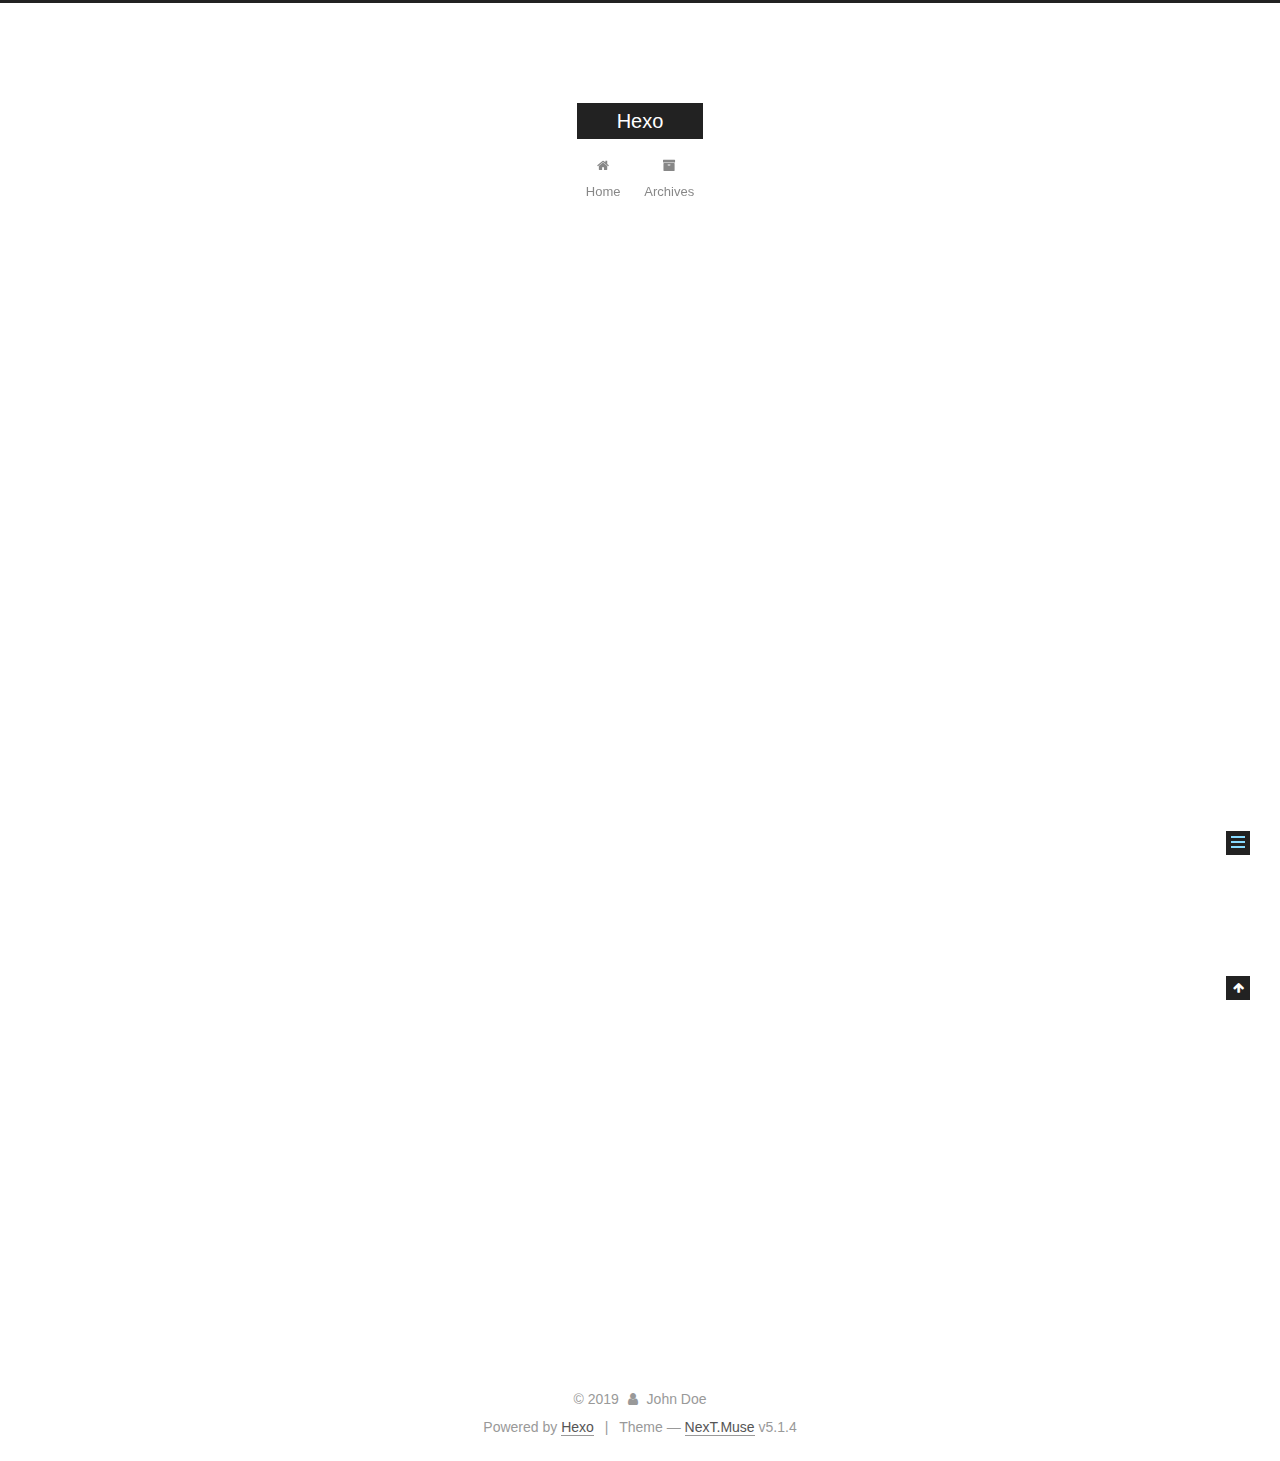
<file: 2019/03/01/hello-world/index.html>
<!DOCTYPE html>



  


<html class="theme-next muse use-motion" lang>
<head><meta name="generator" content="Hexo 3.8.0">
  <meta charset="UTF-8">
<meta http-equiv="X-UA-Compatible" content="IE=edge">
<meta name="viewport" content="width=device-width, initial-scale=1, maximum-scale=1">
<meta name="theme-color" content="#222">









<meta http-equiv="Cache-Control" content="no-transform">
<meta http-equiv="Cache-Control" content="no-siteapp">
















  
  
  <link href="/lib/fancybox/source/jquery.fancybox.css?v=2.1.5" rel="stylesheet" type="text/css">







<link href="/lib/font-awesome/css/font-awesome.min.css?v=4.6.2" rel="stylesheet" type="text/css">

<link href="/css/main.css?v=5.1.4" rel="stylesheet" type="text/css">


  <link rel="apple-touch-icon" sizes="180x180" href="/images/apple-touch-icon-next.png?v=5.1.4">


  <link rel="icon" type="image/png" sizes="32x32" href="/images/favicon-32x32-next.png?v=5.1.4">


  <link rel="icon" type="image/png" sizes="16x16" href="/images/favicon-16x16-next.png?v=5.1.4">


  <link rel="mask-icon" href="/images/logo.svg?v=5.1.4" color="#222">





  <meta name="keywords" content="Hexo, NexT">










<meta name="description" content="Welcome to Hexo! This is your very first post. Check documentation for more info. If you get any problems when using Hexo, you can find the answer in troubleshooting or you can ask me on GitHub. Quick">
<meta property="og:type" content="article">
<meta property="og:title" content="Hello World">
<meta property="og:url" content="http://yoursite.com/2019/03/01/hello-world/index.html">
<meta property="og:site_name" content="Hexo">
<meta property="og:description" content="Welcome to Hexo! This is your very first post. Check documentation for more info. If you get any problems when using Hexo, you can find the answer in troubleshooting or you can ask me on GitHub. Quick">
<meta property="og:locale" content="default">
<meta property="og:updated_time" content="2019-03-01T02:40:48.640Z">
<meta name="twitter:card" content="summary">
<meta name="twitter:title" content="Hello World">
<meta name="twitter:description" content="Welcome to Hexo! This is your very first post. Check documentation for more info. If you get any problems when using Hexo, you can find the answer in troubleshooting or you can ask me on GitHub. Quick">



<script type="text/javascript" id="hexo.configurations">
  var NexT = window.NexT || {};
  var CONFIG = {
    root: '/',
    scheme: 'Muse',
    version: '5.1.4',
    sidebar: {"position":"left","display":"post","offset":12,"b2t":false,"scrollpercent":false,"onmobile":false},
    fancybox: true,
    tabs: true,
    motion: {"enable":true,"async":false,"transition":{"post_block":"fadeIn","post_header":"slideDownIn","post_body":"slideDownIn","coll_header":"slideLeftIn","sidebar":"slideUpIn"}},
    duoshuo: {
      userId: '0',
      author: 'Author'
    },
    algolia: {
      applicationID: '',
      apiKey: '',
      indexName: '',
      hits: {"per_page":10},
      labels: {"input_placeholder":"Search for Posts","hits_empty":"We didn't find any results for the search: ${query}","hits_stats":"${hits} results found in ${time} ms"}
    }
  };
</script>



  <link rel="canonical" href="http://yoursite.com/2019/03/01/hello-world/">





  <title>Hello World | Hexo</title>
  








</head>

<body itemscope itemtype="http://schema.org/WebPage" lang="default">

  
  
    
  

  <div class="container sidebar-position-left page-post-detail">
    <div class="headband"></div>

    <header id="header" class="header" itemscope itemtype="http://schema.org/WPHeader">
      <div class="header-inner"><div class="site-brand-wrapper">
  <div class="site-meta ">
    

    <div class="custom-logo-site-title">
      <a href="/" class="brand" rel="start">
        <span class="logo-line-before"><i></i></span>
        <span class="site-title">Hexo</span>
        <span class="logo-line-after"><i></i></span>
      </a>
    </div>
      
        <p class="site-subtitle"></p>
      
  </div>

  <div class="site-nav-toggle">
    <button>
      <span class="btn-bar"></span>
      <span class="btn-bar"></span>
      <span class="btn-bar"></span>
    </button>
  </div>
</div>

<nav class="site-nav">
  

  
    <ul id="menu" class="menu">
      
        
        <li class="menu-item menu-item-home">
          <a href="/" rel="section">
            
              <i class="menu-item-icon fa fa-fw fa-home"></i> <br>
            
            Home
          </a>
        </li>
      
        
        <li class="menu-item menu-item-archives">
          <a href="/archives/" rel="section">
            
              <i class="menu-item-icon fa fa-fw fa-archive"></i> <br>
            
            Archives
          </a>
        </li>
      

      
    </ul>
  

  
</nav>



 </div>
    </header>

    <main id="main" class="main">
      <div class="main-inner">
        <div class="content-wrap">
          <div id="content" class="content">
            

  <div id="posts" class="posts-expand">
    

  

  
  
  

  <article class="post post-type-normal" itemscope itemtype="http://schema.org/Article">
  
  
  
  <div class="post-block">
    <link itemprop="mainEntityOfPage" href="http://yoursite.com/2019/03/01/hello-world/">

    <span hidden itemprop="author" itemscope itemtype="http://schema.org/Person">
      <meta itemprop="name" content="John Doe">
      <meta itemprop="description" content>
      <meta itemprop="image" content="/images/avatar.gif">
    </span>

    <span hidden itemprop="publisher" itemscope itemtype="http://schema.org/Organization">
      <meta itemprop="name" content="Hexo">
    </span>

    
      <header class="post-header">

        
        
          <h1 class="post-title" itemprop="name headline">Hello World</h1>
        

        <div class="post-meta">
          <span class="post-time">
            
              <span class="post-meta-item-icon">
                <i class="fa fa-calendar-o"></i>
              </span>
              
                <span class="post-meta-item-text">Posted on</span>
              
              <time title="Post created" itemprop="dateCreated datePublished" datetime="2019-03-01T10:40:48+08:00">
                2019-03-01
              </time>
            

            

            
          </span>

          

          
            
          

          
          

          

          

          

        </div>
      </header>
    

    
    
    
    <div class="post-body" itemprop="articleBody">

      
      

      
        <p>Welcome to <a href="https://hexo.io/" target="_blank" rel="noopener">Hexo</a>! This is your very first post. Check <a href="https://hexo.io/docs/" target="_blank" rel="noopener">documentation</a> for more info. If you get any problems when using Hexo, you can find the answer in <a href="https://hexo.io/docs/troubleshooting.html" target="_blank" rel="noopener">troubleshooting</a> or you can ask me on <a href="https://github.com/hexojs/hexo/issues" target="_blank" rel="noopener">GitHub</a>.</p>
<h2 id="Quick-Start"><a href="#Quick-Start" class="headerlink" title="Quick Start"></a>Quick Start</h2><h3 id="Create-a-new-post"><a href="#Create-a-new-post" class="headerlink" title="Create a new post"></a>Create a new post</h3><figure class="highlight bash"><table><tr><td class="gutter"><pre><span class="line">1</span><br></pre></td><td class="code"><pre><span class="line">$ hexo new <span class="string">"My New Post"</span></span><br></pre></td></tr></table></figure>
<p>More info: <a href="https://hexo.io/docs/writing.html" target="_blank" rel="noopener">Writing</a></p>
<h3 id="Run-server"><a href="#Run-server" class="headerlink" title="Run server"></a>Run server</h3><figure class="highlight bash"><table><tr><td class="gutter"><pre><span class="line">1</span><br></pre></td><td class="code"><pre><span class="line">$ hexo server</span><br></pre></td></tr></table></figure>
<p>More info: <a href="https://hexo.io/docs/server.html" target="_blank" rel="noopener">Server</a></p>
<h3 id="Generate-static-files"><a href="#Generate-static-files" class="headerlink" title="Generate static files"></a>Generate static files</h3><figure class="highlight bash"><table><tr><td class="gutter"><pre><span class="line">1</span><br></pre></td><td class="code"><pre><span class="line">$ hexo generate</span><br></pre></td></tr></table></figure>
<p>More info: <a href="https://hexo.io/docs/generating.html" target="_blank" rel="noopener">Generating</a></p>
<h3 id="Deploy-to-remote-sites"><a href="#Deploy-to-remote-sites" class="headerlink" title="Deploy to remote sites"></a>Deploy to remote sites</h3><figure class="highlight bash"><table><tr><td class="gutter"><pre><span class="line">1</span><br></pre></td><td class="code"><pre><span class="line">$ hexo deploy</span><br></pre></td></tr></table></figure>
<p>More info: <a href="https://hexo.io/docs/deployment.html" target="_blank" rel="noopener">Deployment</a></p>

      
    </div>
    
    
    

    

    

    

    <footer class="post-footer">
      

      
      
      

      
        <div class="post-nav">
          <div class="post-nav-next post-nav-item">
            
          </div>

          <span class="post-nav-divider"></span>

          <div class="post-nav-prev post-nav-item">
            
              <a href="/2019/03/01/新的开始/" rel="prev" title="新的开始">
                新的开始 <i class="fa fa-chevron-right"></i>
              </a>
            
          </div>
        </div>
      

      
      
    </footer>
  </div>
  
  
  
  </article>



    <div class="post-spread">
      
    </div>
  </div>


          </div>
          


          

  



        </div>
        
          
  
  <div class="sidebar-toggle">
    <div class="sidebar-toggle-line-wrap">
      <span class="sidebar-toggle-line sidebar-toggle-line-first"></span>
      <span class="sidebar-toggle-line sidebar-toggle-line-middle"></span>
      <span class="sidebar-toggle-line sidebar-toggle-line-last"></span>
    </div>
  </div>

  <aside id="sidebar" class="sidebar">
    
    <div class="sidebar-inner">

      

      
        <ul class="sidebar-nav motion-element">
          <li class="sidebar-nav-toc sidebar-nav-active" data-target="post-toc-wrap">
            Table of Contents
          </li>
          <li class="sidebar-nav-overview" data-target="site-overview-wrap">
            Overview
          </li>
        </ul>
      

      <section class="site-overview-wrap sidebar-panel">
        <div class="site-overview">
          <div class="site-author motion-element" itemprop="author" itemscope itemtype="http://schema.org/Person">
            
              <p class="site-author-name" itemprop="name">John Doe</p>
              <p class="site-description motion-element" itemprop="description"></p>
          </div>

          <nav class="site-state motion-element">

            
              <div class="site-state-item site-state-posts">
              
                <a href="/archives/">
              
                  <span class="site-state-item-count">2</span>
                  <span class="site-state-item-name">posts</span>
                </a>
              </div>
            

            

            
              
              
              <div class="site-state-item site-state-tags">
                
                  <span class="site-state-item-count">1</span>
                  <span class="site-state-item-name">tags</span>
                
              </div>
            

          </nav>

          

          

          
          

          
          

          

        </div>
      </section>

      
      <!--noindex-->
        <section class="post-toc-wrap motion-element sidebar-panel sidebar-panel-active">
          <div class="post-toc">

            
              
            

            
              <div class="post-toc-content"><ol class="nav"><li class="nav-item nav-level-2"><a class="nav-link" href="#Quick-Start"><span class="nav-number">1.</span> <span class="nav-text">Quick Start</span></a><ol class="nav-child"><li class="nav-item nav-level-3"><a class="nav-link" href="#Create-a-new-post"><span class="nav-number">1.1.</span> <span class="nav-text">Create a new post</span></a></li><li class="nav-item nav-level-3"><a class="nav-link" href="#Run-server"><span class="nav-number">1.2.</span> <span class="nav-text">Run server</span></a></li><li class="nav-item nav-level-3"><a class="nav-link" href="#Generate-static-files"><span class="nav-number">1.3.</span> <span class="nav-text">Generate static files</span></a></li><li class="nav-item nav-level-3"><a class="nav-link" href="#Deploy-to-remote-sites"><span class="nav-number">1.4.</span> <span class="nav-text">Deploy to remote sites</span></a></li></ol></li></ol></div>
            

          </div>
        </section>
      <!--/noindex-->
      

      

    </div>
  </aside>


        
      </div>
    </main>

    <footer id="footer" class="footer">
      <div class="footer-inner">
        <div class="copyright">&copy; <span itemprop="copyrightYear">2019</span>
  <span class="with-love">
    <i class="fa fa-user"></i>
  </span>
  <span class="author" itemprop="copyrightHolder">John Doe</span>

  
</div>


  <div class="powered-by">Powered by <a class="theme-link" target="_blank" href="https://hexo.io">Hexo</a></div>



  <span class="post-meta-divider">|</span>



  <div class="theme-info">Theme &mdash; <a class="theme-link" target="_blank" href="https://github.com/iissnan/hexo-theme-next">NexT.Muse</a> v5.1.4</div>




        







        
      </div>
    </footer>

    
      <div class="back-to-top">
        <i class="fa fa-arrow-up"></i>
        
      </div>
    

    

  </div>

  

<script type="text/javascript">
  if (Object.prototype.toString.call(window.Promise) !== '[object Function]') {
    window.Promise = null;
  }
</script>









  












  
  
    <script type="text/javascript" src="/lib/jquery/index.js?v=2.1.3"></script>
  

  
  
    <script type="text/javascript" src="/lib/fastclick/lib/fastclick.min.js?v=1.0.6"></script>
  

  
  
    <script type="text/javascript" src="/lib/jquery_lazyload/jquery.lazyload.js?v=1.9.7"></script>
  

  
  
    <script type="text/javascript" src="/lib/velocity/velocity.min.js?v=1.2.1"></script>
  

  
  
    <script type="text/javascript" src="/lib/velocity/velocity.ui.min.js?v=1.2.1"></script>
  

  
  
    <script type="text/javascript" src="/lib/fancybox/source/jquery.fancybox.pack.js?v=2.1.5"></script>
  


  


  <script type="text/javascript" src="/js/src/utils.js?v=5.1.4"></script>

  <script type="text/javascript" src="/js/src/motion.js?v=5.1.4"></script>



  
  

  
  <script type="text/javascript" src="/js/src/scrollspy.js?v=5.1.4"></script>
<script type="text/javascript" src="/js/src/post-details.js?v=5.1.4"></script>



  


  <script type="text/javascript" src="/js/src/bootstrap.js?v=5.1.4"></script>



  


  




	





  





  












  





  

  

  

  
  

  

  

  

</body>
</html>
</file>
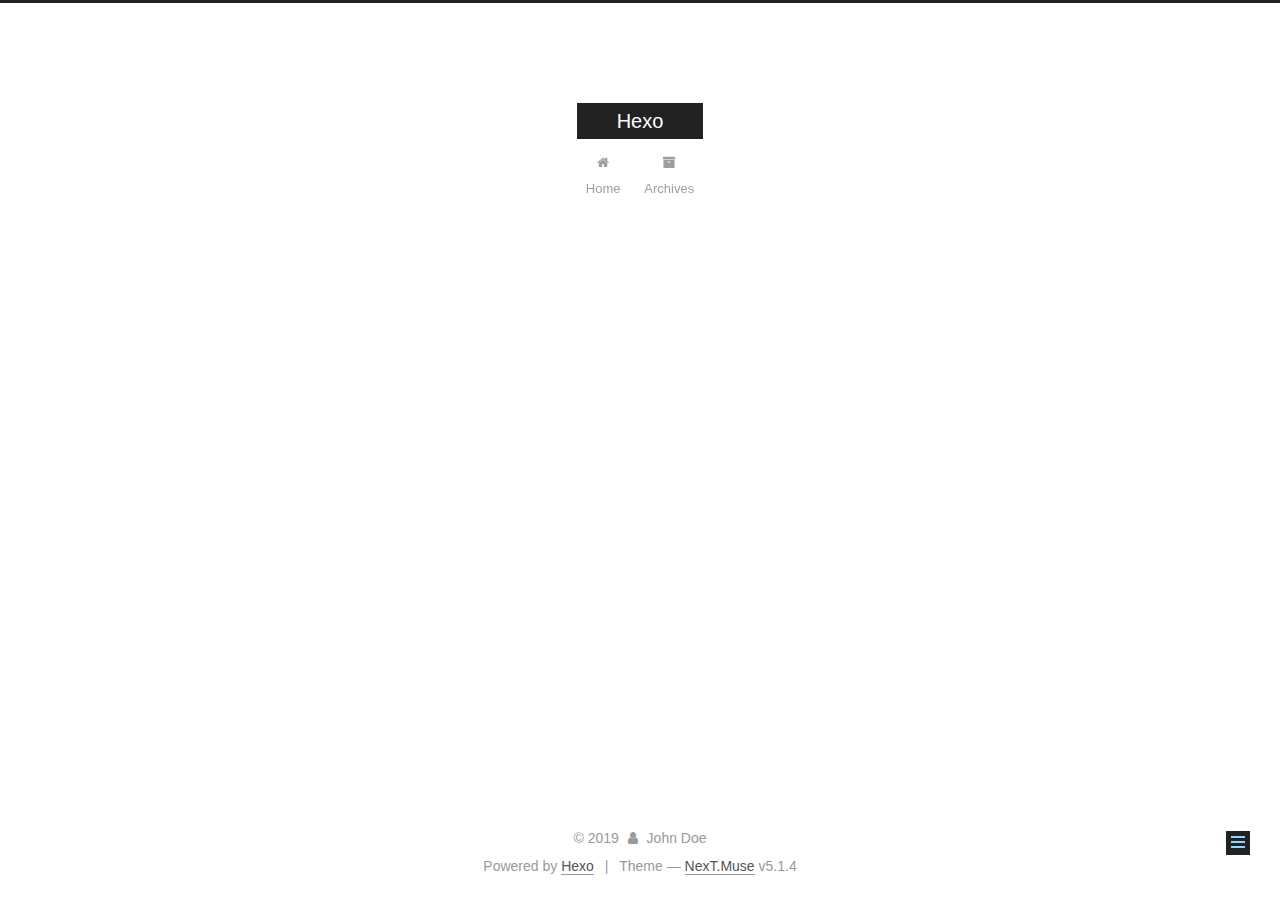
<file: 2019/03/01/新的开始/index.html>
<!DOCTYPE html>



  


<html class="theme-next muse use-motion" lang>
<head><meta name="generator" content="Hexo 3.8.0">
  <meta charset="UTF-8">
<meta http-equiv="X-UA-Compatible" content="IE=edge">
<meta name="viewport" content="width=device-width, initial-scale=1, maximum-scale=1">
<meta name="theme-color" content="#222">









<meta http-equiv="Cache-Control" content="no-transform">
<meta http-equiv="Cache-Control" content="no-siteapp">
















  
  
  <link href="/lib/fancybox/source/jquery.fancybox.css?v=2.1.5" rel="stylesheet" type="text/css">







<link href="/lib/font-awesome/css/font-awesome.min.css?v=4.6.2" rel="stylesheet" type="text/css">

<link href="/css/main.css?v=5.1.4" rel="stylesheet" type="text/css">


  <link rel="apple-touch-icon" sizes="180x180" href="/images/apple-touch-icon-next.png?v=5.1.4">


  <link rel="icon" type="image/png" sizes="32x32" href="/images/favicon-32x32-next.png?v=5.1.4">


  <link rel="icon" type="image/png" sizes="16x16" href="/images/favicon-16x16-next.png?v=5.1.4">


  <link rel="mask-icon" href="/images/logo.svg?v=5.1.4" color="#222">





  <meta name="keywords" content="个人博客测试,">










<meta name="description" content="今天有是活力满满的一天">
<meta name="keywords" content="个人博客测试">
<meta property="og:type" content="article">
<meta property="og:title" content="新的开始">
<meta property="og:url" content="http://yoursite.com/2019/03/01/新的开始/index.html">
<meta property="og:site_name" content="Hexo">
<meta property="og:description" content="今天有是活力满满的一天">
<meta property="og:locale" content="default">
<meta property="og:updated_time" content="2019-03-01T03:00:44.064Z">
<meta name="twitter:card" content="summary">
<meta name="twitter:title" content="新的开始">
<meta name="twitter:description" content="今天有是活力满满的一天">



<script type="text/javascript" id="hexo.configurations">
  var NexT = window.NexT || {};
  var CONFIG = {
    root: '/',
    scheme: 'Muse',
    version: '5.1.4',
    sidebar: {"position":"left","display":"post","offset":12,"b2t":false,"scrollpercent":false,"onmobile":false},
    fancybox: true,
    tabs: true,
    motion: {"enable":true,"async":false,"transition":{"post_block":"fadeIn","post_header":"slideDownIn","post_body":"slideDownIn","coll_header":"slideLeftIn","sidebar":"slideUpIn"}},
    duoshuo: {
      userId: '0',
      author: 'Author'
    },
    algolia: {
      applicationID: '',
      apiKey: '',
      indexName: '',
      hits: {"per_page":10},
      labels: {"input_placeholder":"Search for Posts","hits_empty":"We didn't find any results for the search: ${query}","hits_stats":"${hits} results found in ${time} ms"}
    }
  };
</script>



  <link rel="canonical" href="http://yoursite.com/2019/03/01/新的开始/">





  <title>新的开始 | Hexo</title>
  








</head>

<body itemscope itemtype="http://schema.org/WebPage" lang="default">

  
  
    
  

  <div class="container sidebar-position-left page-post-detail">
    <div class="headband"></div>

    <header id="header" class="header" itemscope itemtype="http://schema.org/WPHeader">
      <div class="header-inner"><div class="site-brand-wrapper">
  <div class="site-meta ">
    

    <div class="custom-logo-site-title">
      <a href="/" class="brand" rel="start">
        <span class="logo-line-before"><i></i></span>
        <span class="site-title">Hexo</span>
        <span class="logo-line-after"><i></i></span>
      </a>
    </div>
      
        <p class="site-subtitle"></p>
      
  </div>

  <div class="site-nav-toggle">
    <button>
      <span class="btn-bar"></span>
      <span class="btn-bar"></span>
      <span class="btn-bar"></span>
    </button>
  </div>
</div>

<nav class="site-nav">
  

  
    <ul id="menu" class="menu">
      
        
        <li class="menu-item menu-item-home">
          <a href="/" rel="section">
            
              <i class="menu-item-icon fa fa-fw fa-home"></i> <br>
            
            Home
          </a>
        </li>
      
        
        <li class="menu-item menu-item-archives">
          <a href="/archives/" rel="section">
            
              <i class="menu-item-icon fa fa-fw fa-archive"></i> <br>
            
            Archives
          </a>
        </li>
      

      
    </ul>
  

  
</nav>



 </div>
    </header>

    <main id="main" class="main">
      <div class="main-inner">
        <div class="content-wrap">
          <div id="content" class="content">
            

  <div id="posts" class="posts-expand">
    

  

  
  
  

  <article class="post post-type-normal" itemscope itemtype="http://schema.org/Article">
  
  
  
  <div class="post-block">
    <link itemprop="mainEntityOfPage" href="http://yoursite.com/2019/03/01/新的开始/">

    <span hidden itemprop="author" itemscope itemtype="http://schema.org/Person">
      <meta itemprop="name" content="John Doe">
      <meta itemprop="description" content>
      <meta itemprop="image" content="/images/avatar.gif">
    </span>

    <span hidden itemprop="publisher" itemscope itemtype="http://schema.org/Organization">
      <meta itemprop="name" content="Hexo">
    </span>

    
      <header class="post-header">

        
        
          <h1 class="post-title" itemprop="name headline">新的开始</h1>
        

        <div class="post-meta">
          <span class="post-time">
            
              <span class="post-meta-item-icon">
                <i class="fa fa-calendar-o"></i>
              </span>
              
                <span class="post-meta-item-text">Posted on</span>
              
              <time title="Post created" itemprop="dateCreated datePublished" datetime="2019-03-01T10:59:50+08:00">
                2019-03-01
              </time>
            

            

            
          </span>

          

          
            
          

          
          

          

          

          

        </div>
      </header>
    

    
    
    
    <div class="post-body" itemprop="articleBody">

      
      

      
        <p>今天有是活力满满的一天</p>

      
    </div>
    
    
    

    

    

    

    <footer class="post-footer">
      
        <div class="post-tags">
          
            <a href="/tags/个人博客测试/" rel="tag"># 个人博客测试</a>
          
        </div>
      

      
      
      

      
        <div class="post-nav">
          <div class="post-nav-next post-nav-item">
            
              <a href="/2019/03/01/hello-world/" rel="next" title="Hello World">
                <i class="fa fa-chevron-left"></i> Hello World
              </a>
            
          </div>

          <span class="post-nav-divider"></span>

          <div class="post-nav-prev post-nav-item">
            
          </div>
        </div>
      

      
      
    </footer>
  </div>
  
  
  
  </article>



    <div class="post-spread">
      
    </div>
  </div>


          </div>
          


          

  



        </div>
        
          
  
  <div class="sidebar-toggle">
    <div class="sidebar-toggle-line-wrap">
      <span class="sidebar-toggle-line sidebar-toggle-line-first"></span>
      <span class="sidebar-toggle-line sidebar-toggle-line-middle"></span>
      <span class="sidebar-toggle-line sidebar-toggle-line-last"></span>
    </div>
  </div>

  <aside id="sidebar" class="sidebar">
    
    <div class="sidebar-inner">

      

      

      <section class="site-overview-wrap sidebar-panel sidebar-panel-active">
        <div class="site-overview">
          <div class="site-author motion-element" itemprop="author" itemscope itemtype="http://schema.org/Person">
            
              <p class="site-author-name" itemprop="name">John Doe</p>
              <p class="site-description motion-element" itemprop="description"></p>
          </div>

          <nav class="site-state motion-element">

            
              <div class="site-state-item site-state-posts">
              
                <a href="/archives/">
              
                  <span class="site-state-item-count">2</span>
                  <span class="site-state-item-name">posts</span>
                </a>
              </div>
            

            

            
              
              
              <div class="site-state-item site-state-tags">
                
                  <span class="site-state-item-count">1</span>
                  <span class="site-state-item-name">tags</span>
                
              </div>
            

          </nav>

          

          

          
          

          
          

          

        </div>
      </section>

      

      

    </div>
  </aside>


        
      </div>
    </main>

    <footer id="footer" class="footer">
      <div class="footer-inner">
        <div class="copyright">&copy; <span itemprop="copyrightYear">2019</span>
  <span class="with-love">
    <i class="fa fa-user"></i>
  </span>
  <span class="author" itemprop="copyrightHolder">John Doe</span>

  
</div>


  <div class="powered-by">Powered by <a class="theme-link" target="_blank" href="https://hexo.io">Hexo</a></div>



  <span class="post-meta-divider">|</span>



  <div class="theme-info">Theme &mdash; <a class="theme-link" target="_blank" href="https://github.com/iissnan/hexo-theme-next">NexT.Muse</a> v5.1.4</div>




        







        
      </div>
    </footer>

    
      <div class="back-to-top">
        <i class="fa fa-arrow-up"></i>
        
      </div>
    

    

  </div>

  

<script type="text/javascript">
  if (Object.prototype.toString.call(window.Promise) !== '[object Function]') {
    window.Promise = null;
  }
</script>









  












  
  
    <script type="text/javascript" src="/lib/jquery/index.js?v=2.1.3"></script>
  

  
  
    <script type="text/javascript" src="/lib/fastclick/lib/fastclick.min.js?v=1.0.6"></script>
  

  
  
    <script type="text/javascript" src="/lib/jquery_lazyload/jquery.lazyload.js?v=1.9.7"></script>
  

  
  
    <script type="text/javascript" src="/lib/velocity/velocity.min.js?v=1.2.1"></script>
  

  
  
    <script type="text/javascript" src="/lib/velocity/velocity.ui.min.js?v=1.2.1"></script>
  

  
  
    <script type="text/javascript" src="/lib/fancybox/source/jquery.fancybox.pack.js?v=2.1.5"></script>
  


  


  <script type="text/javascript" src="/js/src/utils.js?v=5.1.4"></script>

  <script type="text/javascript" src="/js/src/motion.js?v=5.1.4"></script>



  
  

  
  <script type="text/javascript" src="/js/src/scrollspy.js?v=5.1.4"></script>
<script type="text/javascript" src="/js/src/post-details.js?v=5.1.4"></script>



  


  <script type="text/javascript" src="/js/src/bootstrap.js?v=5.1.4"></script>



  


  




	





  





  












  





  

  

  

  
  

  

  

  

</body>
</html>
</file>
<file: css/main.css>
/* normalize.css v3.0.2 | MIT License | git.io/normalize */
html {
  font-family: sans-serif; /* 1 */
  -ms-text-size-adjust: 100%; /* 2 */
  -webkit-text-size-adjust: 100%; /* 2 */
}
body {
  margin: 0;
}
article,
aside,
details,
figcaption,
figure,
footer,
header,
hgroup,
main,
menu,
nav,
section,
summary {
  display: block;
}
audio,
canvas,
progress,
video {
  display: inline-block; /* 1 */
  vertical-align: baseline; /* 2 */
}
audio:not([controls]) {
  display: none;
  height: 0;
}
[hidden],
template {
  display: none;
}
a {
  background-color: transparent;
}
a:active,
a:hover {
  outline: 0;
}
abbr[title] {
  border-bottom: 1px dotted;
}
b,
strong {
  font-weight: bold;
}
dfn {
  font-style: italic;
}
h1 {
  font-size: 2em;
  margin: 0.67em 0;
}
mark {
  background: #ff0;
  color: #000;
}
small {
  font-size: 80%;
}
sub,
sup {
  font-size: 75%;
  line-height: 0;
  position: relative;
  vertical-align: baseline;
}
sup {
  top: -0.5em;
}
sub {
  bottom: -0.25em;
}
img {
  border: 0;
}
svg:not(:root) {
  overflow: hidden;
}
figure {
  margin: 1em 40px;
}
hr {
  -moz-box-sizing: content-box;
  box-sizing: content-box;
  height: 0;
}
pre {
  overflow: auto;
}
code,
kbd,
pre,
samp {
  font-family: monospace, monospace;
  font-size: 1em;
}
button,
input,
optgroup,
select,
textarea {
  color: inherit; /* 1 */
  font: inherit; /* 2 */
  margin: 0; /* 3 */
}
button {
  overflow: visible;
}
button,
select {
  text-transform: none;
}
button,
html input[type="button"],
input[type="reset"],
input[type="submit"] {
  -webkit-appearance: button; /* 2 */
  cursor: pointer; /* 3 */
}
button[disabled],
html input[disabled] {
  cursor: default;
}
button::-moz-focus-inner,
input::-moz-focus-inner {
  border: 0;
  padding: 0;
}
input {
  line-height: normal;
}
input[type="checkbox"],
input[type="radio"] {
  box-sizing: border-box; /* 1 */
  padding: 0; /* 2 */
}
input[type="number"]::-webkit-inner-spin-button,
input[type="number"]::-webkit-outer-spin-button {
  height: auto;
}
input[type="search"] {
  -webkit-appearance: textfield; /* 1 */
  -moz-box-sizing: content-box;
  -webkit-box-sizing: content-box; /* 2 */
  box-sizing: content-box;
}
input[type="search"]::-webkit-search-cancel-button,
input[type="search"]::-webkit-search-decoration {
  -webkit-appearance: none;
}
fieldset {
  border: 1px solid #c0c0c0;
  margin: 0 2px;
  padding: 0.35em 0.625em 0.75em;
}
legend {
  border: 0; /* 1 */
  padding: 0; /* 2 */
}
textarea {
  overflow: auto;
}
optgroup {
  font-weight: bold;
}
table {
  border-collapse: collapse;
  border-spacing: 0;
}
td,
th {
  padding: 0;
}
::selection {
  background: #262a30;
  color: #fff;
}
body {
  position: relative;
  font-family: 'Lato', "PingFang SC", "Microsoft YaHei", sans-serif;
  font-size: 14px;
  line-height: 2;
  color: #555;
  background: #fff;
}
@media (max-width: 767px) {
  body {
    padding-right: 0 !important;
  }
}
@media (min-width: 768px) and (max-width: 991px) {
  body {
    padding-right: 0 !important;
  }
}
@media (min-width: 1600px) {
  body {
    font-size: 16px;
  }
}
h1,
h2,
h3,
h4,
h5,
h6 {
  margin: 0;
  padding: 0;
  font-weight: bold;
  line-height: 1.5;
  font-family: 'Lato', "PingFang SC", "Microsoft YaHei", sans-serif;
}
h2,
h3,
h4,
h5,
h6 {
  margin: 20px 0 15px;
}
h1 {
  font-size: 22px;
}
@media (max-width: 767px) {
  h1 {
    font-size: 18px;
  }
}
h2 {
  font-size: 20px;
}
@media (max-width: 767px) {
  h2 {
    font-size: 16px;
  }
}
h3 {
  font-size: 18px;
}
@media (max-width: 767px) {
  h3 {
    font-size: 14px;
  }
}
h4 {
  font-size: 16px;
}
@media (max-width: 767px) {
  h4 {
    font-size: 12px;
  }
}
h5 {
  font-size: 14px;
}
@media (max-width: 767px) {
  h5 {
    font-size: 10px;
  }
}
h6 {
  font-size: 12px;
}
@media (max-width: 767px) {
  h6 {
    font-size: 8px;
  }
}
p {
  margin: 0 0 20px 0;
}
a {
  color: #555;
  text-decoration: none;
  outline: none;
  border-bottom: 1px solid #999;
  word-wrap: break-word;
}
a:hover {
  color: #222;
  border-bottom-color: #222;
}
blockquote {
  margin: 0;
  padding: 0;
}
img {
  display: block;
  margin: auto;
  max-width: 100%;
  height: auto;
}
hr {
  margin: 40px 0;
  height: 3px;
  border: none;
  background-color: #ddd;
  background-image: repeating-linear-gradient(-45deg, #fff, #fff 4px, transparent 4px, transparent 8px);
}
blockquote {
  padding: 0 15px;
  color: #666;
  border-left: 4px solid #ddd;
}
blockquote cite::before {
  content: "-";
  padding: 0 5px;
}
dt {
  font-weight: 700;
}
dd {
  margin: 0;
  padding: 0;
}
kbd {
  border: 1px solid #ccc;
  border-radius: 0.2em;
  box-shadow: 0.1em 0.1em 0.2em rgba(0,0,0,0.1);
  background-color: #f9f9f9;
  font-family: inherit;
  background-image: -webkit-linear-gradient(top, #eee, #fff, #eee);
  padding: 0.1em 0.3em;
  white-space: nowrap;
}
.text-left {
  text-align: left;
}
.text-center {
  text-align: center;
}
.text-right {
  text-align: right;
}
.text-justify {
  text-align: justify;
}
.text-nowrap {
  white-space: nowrap;
}
.text-lowercase {
  text-transform: lowercase;
}
.text-uppercase {
  text-transform: uppercase;
}
.text-capitalize {
  text-transform: capitalize;
}
.center-block {
  display: block;
  margin-left: auto;
  margin-right: auto;
}
.clearfix:before,
.clearfix:after {
  content: " ";
  display: table;
}
.clearfix:after {
  clear: both;
}
.pullquote {
  width: 45%;
}
.pullquote.left {
  float: left;
  margin-left: 5px;
  margin-right: 10px;
}
.pullquote.right {
  float: right;
  margin-left: 10px;
  margin-right: 5px;
}
.affix.affix.affix {
  position: fixed;
}
.translation {
  margin-top: -20px;
  font-size: 14px;
  color: #999;
}
.scrollbar-measure {
  width: 100px;
  height: 100px;
  overflow: scroll;
  position: absolute;
  top: -9999px;
}
.use-motion .motion-element {
  opacity: 0;
}
table {
  margin: 20px 0;
  width: 100%;
  border-collapse: collapse;
  border-spacing: 0;
  border: 1px solid #ddd;
  font-size: 14px;
  table-layout: fixed;
  word-wrap: break-all;
}
table>tbody>tr:nth-of-type(odd) {
  background-color: #f9f9f9;
}
table>tbody>tr:hover {
  background-color: #f5f5f5;
}
caption,
th,
td {
  padding: 8px;
  text-align: left;
  vertical-align: middle;
  font-weight: normal;
}
th,
td {
  border-bottom: 3px solid #ddd;
  border-right: 1px solid #eee;
}
th {
  padding-bottom: 10px;
  font-weight: 700;
}
td {
  border-bottom-width: 1px;
}
html,
body {
  height: 100%;
}
.container {
  position: relative;
  min-height: 100%;
}
.header-inner {
  margin: 0 auto;
  padding: 100px 0 70px;
  width: 700px;
}
@media (min-width: 1600px) {
  .container .header-inner {
    width: 900px;
  }
}
.main {
  padding-bottom: 150px;
}
.main-inner {
  margin: 0 auto;
  width: 700px;
}
@media (min-width: 1600px) {
  .container .main-inner {
    width: 900px;
  }
}
.footer {
  position: absolute;
  left: 0;
  bottom: 0;
  width: 100%;
  min-height: 50px;
}
.footer-inner {
  box-sizing: border-box;
  margin: 20px auto;
  width: 700px;
}
@media (min-width: 1600px) {
  .container .footer-inner {
    width: 900px;
  }
}
pre,
.highlight {
  overflow: auto;
  margin: 20px 0;
  padding: 0;
  font-size: 13px;
  color: #4d4d4c;
  background: #f7f7f7;
  line-height: 1.6;
}
pre,
code {
  font-family: consolas, Menlo, "PingFang SC", "Microsoft YaHei", monospace;
}
code {
  padding: 2px 4px;
  word-wrap: break-word;
  color: #555;
  background: #eee;
  border-radius: 3px;
  font-size: 13px;
}
pre {
  padding: 10px;
}
pre code {
  padding: 0;
  color: #4d4d4c;
  background: none;
  text-shadow: none;
}
.highlight {
  border-radius: 1px;
}
.highlight pre {
  border: none;
  margin: 0;
  padding: 10px 0;
}
.highlight table {
  margin: 0;
  width: auto;
  border: none;
}
.highlight td {
  border: none;
  padding: 0;
}
.highlight figcaption {
  font-size: 1em;
  color: #4d4d4c;
  line-height: 1em;
  margin-bottom: 1em;
}
.highlight figcaption:before,
.highlight figcaption:after {
  content: " ";
  display: table;
}
.highlight figcaption:after {
  clear: both;
}
.highlight figcaption a {
  float: right;
  color: #4d4d4c;
}
.highlight figcaption a:hover {
  border-bottom-color: #4d4d4c;
}
.highlight .gutter pre {
  padding-left: 10px;
  padding-right: 10px;
  color: #869194;
  text-align: right;
  background-color: #eff2f3;
}
.highlight .code pre {
  width: 100%;
  padding-left: 10px;
  padding-right: 10px;
  background-color: #f7f7f7;
}
.highlight .line {
  height: 20px;
}
.gutter {
  -webkit-user-select: none;
  -moz-user-select: none;
  -ms-user-select: none;
  user-select: none;
}
.gist table {
  width: auto;
}
.gist table td {
  border: none;
}
pre .deletion {
  background: #fdd;
}
pre .addition {
  background: #dfd;
}
pre .meta {
  color: #8959a8;
}
pre .comment {
  color: #8e908c;
}
pre .variable,
pre .attribute,
pre .tag,
pre .regexp,
pre .ruby .constant,
pre .xml .tag .title,
pre .xml .pi,
pre .xml .doctype,
pre .html .doctype,
pre .css .id,
pre .css .class,
pre .css .pseudo {
  color: #c82829;
}
pre .number,
pre .preprocessor,
pre .built_in,
pre .literal,
pre .params,
pre .constant,
pre .command {
  color: #f5871f;
}
pre .ruby .class .title,
pre .css .rules .attribute,
pre .string,
pre .value,
pre .inheritance,
pre .header,
pre .ruby .symbol,
pre .xml .cdata,
pre .special,
pre .number,
pre .formula {
  color: #718c00;
}
pre .title,
pre .css .hexcolor {
  color: #3e999f;
}
pre .function,
pre .python .decorator,
pre .python .title,
pre .ruby .function .title,
pre .ruby .title .keyword,
pre .perl .sub,
pre .javascript .title,
pre .coffeescript .title {
  color: #4271ae;
}
pre .keyword,
pre .javascript .function {
  color: #8959a8;
}
.full-image.full-image.full-image.full-image {
  border: none;
  max-width: 100%;
  width: auto;
  margin: 20px auto 25px;
}
@media (min-width: 992px) {
  .full-image.full-image.full-image.full-image {
    max-width: none;
    width: 110%;
    margin: 25px -5%;
  }
}
.blockquote-center,
.page-home .post-type-quote blockquote,
.page-post-detail .post-type-quote blockquote {
  position: relative;
  margin: 40px 0;
  padding: 0;
  border-left: none;
  text-align: center;
}
.blockquote-center::before,
.page-home .post-type-quote blockquote::before,
.page-post-detail .post-type-quote blockquote::before,
.blockquote-center::after,
.page-home .post-type-quote blockquote::after,
.page-post-detail .post-type-quote blockquote::after {
  position: absolute;
  content: ' ';
  display: block;
  width: 100%;
  height: 24px;
  opacity: 0.2;
  background-repeat: no-repeat;
  background-position: 0 -6px;
  background-size: 22px 22px;
}
.blockquote-center::before,
.page-home .post-type-quote blockquote::before,
.page-post-detail .post-type-quote blockquote::before {
  top: -20px;
  background-image: url("../images/quote-l.svg");
  border-top: 1px solid #ccc;
}
.blockquote-center::after,
.page-home .post-type-quote blockquote::after,
.page-post-detail .post-type-quote blockquote::after {
  bottom: -20px;
  background-image: url("../images/quote-r.svg");
  border-bottom: 1px solid #ccc;
  background-position: 100% 8px;
}
.blockquote-center p,
.page-home .post-type-quote blockquote p,
.page-post-detail .post-type-quote blockquote p,
.blockquote-center div,
.page-home .post-type-quote blockquote div,
.page-post-detail .post-type-quote blockquote div {
  text-align: center;
}
.post .post-body .group-picture img {
  box-sizing: border-box;
  padding: 0 3px;
  border: none;
}
.post .group-picture-row {
  overflow: hidden;
  margin-top: 6px;
}
.post .group-picture-row:first-child {
  margin-top: 0;
}
.post .group-picture-column {
  float: left;
}
.page-post-detail .post-body .group-picture-column {
  float: none;
  margin-top: 10px;
  width: auto !important;
}
.page-post-detail .post-body .group-picture-column img {
  margin: 0 auto;
}
.page-archive .group-picture-container {
  overflow: hidden;
}
.page-archive .group-picture-row {
  float: left;
}
.page-archive .group-picture-row:first-child {
  margin-top: 6px;
}
.page-archive .group-picture-column {
  max-width: 150px;
  max-height: 150px;
}
.post-body .note {
  position: relative;
  padding: 15px;
  margin-bottom: 20px;
  border: 1px solid #eee;
  border-left-width: 5px;
  border-radius: 3px;
}
.post-body .note h2,
.post-body .note h3,
.post-body .note h4,
.post-body .note h5,
.post-body .note h6 {
  margin-top: 0;
  margin-bottom: 0;
  border-bottom: initial;
  padding-top: 0 !important;
}
.post-body .note p:first-child,
.post-body .note ul:first-child,
.post-body .note ol:first-child,
.post-body .note table:first-child,
.post-body .note pre:first-child,
.post-body .note blockquote:first-child {
  margin-top: 0;
}
.post-body .note p:last-child,
.post-body .note ul:last-child,
.post-body .note ol:last-child,
.post-body .note table:last-child,
.post-body .note pre:last-child,
.post-body .note blockquote:last-child {
  margin-bottom: 0;
}
.post-body .note.default {
  border-left-color: #777;
}
.post-body .note.default h2,
.post-body .note.default h3,
.post-body .note.default h4,
.post-body .note.default h5,
.post-body .note.default h6 {
  color: #777;
}
.post-body .note.primary {
  border-left-color: #6f42c1;
}
.post-body .note.primary h2,
.post-body .note.primary h3,
.post-body .note.primary h4,
.post-body .note.primary h5,
.post-body .note.primary h6 {
  color: #6f42c1;
}
.post-body .note.info {
  border-left-color: #428bca;
}
.post-body .note.info h2,
.post-body .note.info h3,
.post-body .note.info h4,
.post-body .note.info h5,
.post-body .note.info h6 {
  color: #428bca;
}
.post-body .note.success {
  border-left-color: #5cb85c;
}
.post-body .note.success h2,
.post-body .note.success h3,
.post-body .note.success h4,
.post-body .note.success h5,
.post-body .note.success h6 {
  color: #5cb85c;
}
.post-body .note.warning {
  border-left-color: #f0ad4e;
}
.post-body .note.warning h2,
.post-body .note.warning h3,
.post-body .note.warning h4,
.post-body .note.warning h5,
.post-body .note.warning h6 {
  color: #f0ad4e;
}
.post-body .note.danger {
  border-left-color: #d9534f;
}
.post-body .note.danger h2,
.post-body .note.danger h3,
.post-body .note.danger h4,
.post-body .note.danger h5,
.post-body .note.danger h6 {
  color: #d9534f;
}
.post-body .label {
  display: inline;
  padding: 0 2px;
  white-space: nowrap;
}
.post-body .label.default {
  background-color: #f0f0f0;
}
.post-body .label.primary {
  background-color: #efe6f7;
}
.post-body .label.info {
  background-color: #e5f2f8;
}
.post-body .label.success {
  background-color: #e7f4e9;
}
.post-body .label.warning {
  background-color: #fcf6e1;
}
.post-body .label.danger {
  background-color: #fae8eb;
}
.post-body .tabs {
  position: relative;
  display: block;
  margin-bottom: 20px;
  padding-top: 10px;
}
.post-body .tabs ul.nav-tabs {
  margin: 0;
  padding: 0;
  display: flex;
  margin-bottom: -1px;
}
@media (max-width: 413px) {
  .post-body .tabs ul.nav-tabs {
    display: block;
    margin-bottom: 5px;
  }
}
.post-body .tabs ul.nav-tabs li.tab {
  list-style-type: none !important;
  margin: 0 0.25em 0 0;
  border-top: 3px solid transparent;
  border-left: 1px solid transparent;
  border-right: 1px solid transparent;
}
@media (max-width: 413px) {
  .post-body .tabs ul.nav-tabs li.tab {
    margin: initial;
    border-top: 1px solid transparent;
    border-left: 3px solid transparent;
    border-right: 1px solid transparent;
    border-bottom: 1px solid transparent;
  }
}
.post-body .tabs ul.nav-tabs li.tab a {
  outline: 0;
  border-bottom: initial;
  display: block;
  line-height: 1.8em;
  padding: 0.25em 0.75em;
  transition-duration: 0.2s;
  transition-timing-function: ease-out;
  transition-delay: 0s;
}
.post-body .tabs ul.nav-tabs li.tab a i {
  width: 1.285714285714286em;
}
.post-body .tabs ul.nav-tabs li.tab.active {
  border-top: 3px solid #fc6423;
  border-left: 1px solid #ddd;
  border-right: 1px solid #ddd;
  background-color: #fff;
}
@media (max-width: 413px) {
  .post-body .tabs ul.nav-tabs li.tab.active {
    border-top: 1px solid #ddd;
    border-left: 3px solid #fc6423;
    border-right: 1px solid #ddd;
    border-bottom: 1px solid #ddd;
  }
}
.post-body .tabs ul.nav-tabs li.tab.active a {
  cursor: default;
  color: #555;
}
.post-body .tabs .tab-content {
  background-color: #fff;
}
.post-body .tabs .tab-content .tab-pane {
  border: 1px solid #ddd;
  padding: 20px 20px 0 20px;
}
.post-body .tabs .tab-content .tab-pane:not(.active) {
  display: none !important;
}
.post-body .tabs .tab-content .tab-pane.active {
  display: block !important;
}
.btn {
  display: inline-block;
  padding: 0 20px;
  font-size: 14px;
  color: #fff;
  background: #222;
  border: 2px solid #222;
  text-decoration: none;
  border-radius: 0;
  transition-property: background-color;
  transition-duration: 0.2s;
  transition-timing-function: ease-in-out;
  transition-delay: 0s;
  line-height: 2;
}
.btn:hover {
  border-color: #222;
  color: #222;
  background: #fff;
}
.btn +.btn {
  margin: 0 0 8px 8px;
}
.btn .fa-fw {
  width: 1.285714285714286em;
  text-align: left;
}
.btn-bar {
  display: block;
  width: 22px;
  height: 2px;
  background: #555;
  border-radius: 1px;
}
.btn-bar+.btn-bar {
  margin-top: 4px;
}
.pagination {
  margin: 120px 0 40px;
  text-align: center;
  border-top: 1px solid #eee;
}
.page-number-basic,
.pagination .prev,
.pagination .next,
.pagination .page-number,
.pagination .space {
  display: inline-block;
  position: relative;
  top: -1px;
  margin: 0 10px;
  padding: 0 11px;
}
@media (max-width: 767px) {
  .page-number-basic,
  .pagination .prev,
  .pagination .next,
  .pagination .page-number,
  .pagination .space {
    margin: 0 5px;
  }
}
.pagination .prev,
.pagination .next,
.pagination .page-number {
  border-bottom: 0;
  border-top: 1px solid #eee;
  transition-property: border-color;
  transition-duration: 0.2s;
  transition-timing-function: ease-in-out;
  transition-delay: 0s;
}
.pagination .prev:hover,
.pagination .next:hover,
.pagination .page-number:hover {
  border-top-color: #222;
}
.pagination .space {
  padding: 0;
  margin: 0;
}
.pagination .prev {
  margin-left: 0;
}
.pagination .next {
  margin-right: 0;
}
.pagination .page-number.current {
  color: #fff;
  background: #ccc;
  border-top-color: #ccc;
}
@media (max-width: 767px) {
  .pagination {
    border-top: none;
  }
  .pagination .prev,
  .pagination .next,
  .pagination .page-number {
    margin-bottom: 10px;
    border-top: 0;
    border-bottom: 1px solid #eee;
    padding: 0 10px;
  }
  .pagination .prev:hover,
  .pagination .next:hover,
  .pagination .page-number:hover {
    border-bottom-color: #222;
  }
}
.comments {
  margin: 60px 20px 0;
}
.tag-cloud {
  text-align: center;
}
.tag-cloud a {
  display: inline-block;
  margin: 10px;
}
.back-to-top {
  box-sizing: border-box;
  position: fixed;
  bottom: -100px;
  right: 30px;
  z-index: 1050;
  padding: 0 6px;
  width: 24px;
  background: #222;
  font-size: 12px;
  opacity: 1;
  color: #fff;
  cursor: pointer;
  text-align: center;
  -webkit-transform: translateZ(0);
  transition-property: bottom;
  transition-duration: 0.2s;
  transition-timing-function: ease-in-out;
  transition-delay: 0s;
}
@media (min-width: 768px) and (max-width: 991px) {
  .back-to-top {
    display: none !important;
  }
}
@media (max-width: 767px) {
  .back-to-top {
    display: none !important;
  }
}
.back-to-top.back-to-top-on {
  bottom: 19px;
}
.header {
  background: transparent;
}
.header-inner {
  position: relative;
}
.headband {
  height: 3px;
  background: #222;
}
.site-meta {
  margin: 0;
  text-align: center;
}
@media (max-width: 767px) {
  .site-meta {
    text-align: center;
  }
}
.brand {
  position: relative;
  display: inline-block;
  padding: 0 40px;
  color: #fff;
  background: #222;
  border-bottom: none;
}
.brand:hover {
  color: #fff;
}
.logo {
  display: inline-block;
  margin-right: 5px;
  line-height: 36px;
  vertical-align: top;
}
.site-title {
  display: inline-block;
  vertical-align: top;
  line-height: 36px;
  font-size: 20px;
  font-weight: normal;
  font-family: 'Lato', "PingFang SC", "Microsoft YaHei", sans-serif;
}
.site-subtitle {
  margin-top: 10px;
  font-size: 13px;
  color: #999;
}
.use-motion .brand {
  opacity: 0;
}
.use-motion .logo,
.use-motion .site-title,
.use-motion .site-subtitle {
  opacity: 0;
  position: relative;
  top: -10px;
}
.site-nav-toggle {
  display: none;
  position: absolute;
  top: 10px;
  left: 10px;
}
@media (max-width: 767px) {
  .site-nav-toggle {
    display: block;
  }
}
.site-nav-toggle button {
  margin-top: 2px;
  padding: 9px 10px;
  background: transparent;
  border: none;
}
@media (max-width: 767px) {
  .site-nav {
    display: none;
    margin: 0 -10px;
    padding: 0 10px;
    clear: both;
    border-top: 1px solid #ddd;
  }
}
@media (min-width: 768px) and (max-width: 991px) {
  .site-nav {
    display: block !important;
  }
}
@media (min-width: 992px) {
  .site-nav {
    display: block !important;
  }
}
.menu {
  margin-top: 20px;
  padding-left: 0;
  text-align: center;
}
.menu .menu-item {
  display: inline-block;
  margin: 0 10px;
  list-style: none;
}
@media screen and (max-width: 767px) {
  .menu .menu-item {
    margin-top: 10px;
  }
}
.menu .menu-item a {
  display: block;
  font-size: 13px;
  line-height: inherit;
  border-bottom: 1px solid transparent;
  transition-property: border-color;
  transition-duration: 0.2s;
  transition-timing-function: ease-in-out;
  transition-delay: 0s;
}
.menu .menu-item a:hover {
  border-bottom-color: #222;
}
.menu .menu-item .fa {
  margin-right: 5px;
}
.use-motion .menu-item {
  opacity: 0;
}
.post-body {
  font-family: 'Lato', "PingFang SC", "Microsoft YaHei", sans-serif;
}
@media (max-width: 767px) {
  .post-body {
    word-break: break-word;
  }
}
.post-body .fancybox img {
  display: block !important;
  margin: 0 auto;
  cursor: pointer;
  cursor: zoom-in;
  cursor: -webkit-zoom-in;
}
.post-body .image-caption,
.post-body .figure .caption {
  margin: -20px auto 15px;
  text-align: center;
  font-size: 14px;
  color: #999;
  font-weight: bold;
  line-height: 1;
}
.post-sticky-flag {
  display: inline-block;
  font-size: 16px;
  -ms-transform: rotate(30deg);
  -webkit-transform: rotate(30deg);
  -moz-transform: rotate(30deg);
  -ms-transform: rotate(30deg);
  -o-transform: rotate(30deg);
  transform: rotate(30deg);
}
.use-motion .post-block,
.use-motion .pagination,
.use-motion .comments {
  opacity: 0;
}
.use-motion .post-header {
  opacity: 0;
}
.use-motion .post-body {
  opacity: 0;
}
.use-motion .collection-title {
  opacity: 0;
}
.posts-expand {
  padding-top: 40px;
}
@media (max-width: 767px) {
  .posts-expand {
    margin: 0 20px;
  }
  .post-body pre .gutter pre {
    padding-right: 10px;
  }
  .post-body .highlight {
    margin-left: 0px;
    margin-right: 0px;
    padding: 0;
  }
  .post-body .highlight .gutter pre {
    padding-right: 10px;
  }
}
@media (min-width: 992px) {
  .posts-expand .post-body {
    text-align: justify;
  }
}
.posts-expand .post-body h2,
.posts-expand .post-body h3,
.posts-expand .post-body h4,
.posts-expand .post-body h5,
.posts-expand .post-body h6 {
  padding-top: 10px;
}
.posts-expand .post-body h2 .header-anchor,
.posts-expand .post-body h3 .header-anchor,
.posts-expand .post-body h4 .header-anchor,
.posts-expand .post-body h5 .header-anchor,
.posts-expand .post-body h6 .header-anchor {
  float: right;
  margin-left: 10px;
  color: #ccc;
  border-bottom-style: none;
  visibility: hidden;
}
.posts-expand .post-body h2 .header-anchor:hover,
.posts-expand .post-body h3 .header-anchor:hover,
.posts-expand .post-body h4 .header-anchor:hover,
.posts-expand .post-body h5 .header-anchor:hover,
.posts-expand .post-body h6 .header-anchor:hover {
  color: inherit;
}
.posts-expand .post-body h2:hover .header-anchor,
.posts-expand .post-body h3:hover .header-anchor,
.posts-expand .post-body h4:hover .header-anchor,
.posts-expand .post-body h5:hover .header-anchor,
.posts-expand .post-body h6:hover .header-anchor {
  visibility: visible;
}
.posts-expand .post-body ul li {
  list-style: circle;
}
.posts-expand .post-body img {
  box-sizing: border-box;
  margin: auto;
  padding: 3px;
  border: 1px solid #ddd;
}
.posts-expand .post-body .fancybox img {
  margin: 0 auto 25px;
}
@media (max-width: 767px) {
  .posts-collapse {
    margin: 0 20px;
  }
  .posts-collapse .post-title,
  .posts-collapse .post-meta {
    display: block;
    width: auto;
    text-align: left;
  }
}
.posts-collapse {
  position: relative;
  z-index: 1010;
  margin-left: 55px;
}
.posts-collapse::after {
  content: " ";
  position: absolute;
  top: 20px;
  left: 0;
  margin-left: -2px;
  width: 4px;
  height: 100%;
  background: #f5f5f5;
  z-index: -1;
}
@media (max-width: 767px) {
  .posts-collapse {
    margin: 0 20px;
  }
}
.posts-collapse .collection-title {
  position: relative;
  margin: 60px 0;
}
.posts-collapse .collection-title h1,
.posts-collapse .collection-title h2 {
  margin-left: 20px;
}
.posts-collapse .collection-title small {
  color: #bbb;
  margin-left: 5px;
}
.posts-collapse .collection-title::before {
  content: " ";
  position: absolute;
  left: 0;
  top: 50%;
  margin-left: -4px;
  margin-top: -4px;
  width: 8px;
  height: 8px;
  background: #bbb;
  border-radius: 50%;
}
.posts-collapse .post {
  margin: 30px 0;
}
.posts-collapse .post-header {
  position: relative;
  transition-duration: 0.2s;
  transition-timing-function: ease-in-out;
  transition-delay: 0s;
  transition-property: border;
  border-bottom: 1px dashed #ccc;
}
.posts-collapse .post-header::before {
  content: " ";
  position: absolute;
  left: 0;
  top: 12px;
  width: 6px;
  height: 6px;
  margin-left: -4px;
  background: #bbb;
  border-radius: 50%;
  border: 1px solid #fff;
  transition-duration: 0.2s;
  transition-timing-function: ease-in-out;
  transition-delay: 0s;
  transition-property: background;
}
.posts-collapse .post-header:hover {
  border-bottom-color: #666;
}
.posts-collapse .post-header:hover::before {
  background: #222;
}
.posts-collapse .post-meta {
  position: absolute;
  font-size: 12px;
  left: 20px;
  top: 5px;
}
.posts-collapse .post-comments-count {
  display: none;
}
.posts-collapse .post-title {
  margin-left: 60px;
  font-size: 16px;
  font-weight: normal;
  line-height: inherit;
}
.posts-collapse .post-title::after {
  margin-left: 3px;
  opacity: 0.6;
}
.posts-collapse .post-title a {
  color: #666;
  border-bottom: none;
}
.page-home .post-type-quote .post-header,
.page-post-detail .post-type-quote .post-header,
.page-home .post-type-quote .post-tags,
.page-post-detail .post-type-quote .post-tags {
  display: none;
}
.posts-expand .post-title {
  text-align: center;
  word-break: break-word;
  font-weight: 400;
}
.posts-expand .post-title-link {
  display: inline-block;
  position: relative;
  color: #555;
  border-bottom: none;
  line-height: 1.2;
  vertical-align: top;
}
.posts-expand .post-title-link::before {
  content: "";
  position: absolute;
  width: 100%;
  height: 2px;
  bottom: 0;
  left: 0;
  background-color: #000;
  visibility: hidden;
  -webkit-transform: scaleX(0);
  -moz-transform: scaleX(0);
  -ms-transform: scaleX(0);
  -o-transform: scaleX(0);
  transform: scaleX(0);
  transition-duration: 0.2s;
  transition-timing-function: ease-in-out;
  transition-delay: 0s;
}
.posts-expand .post-title-link:hover::before {
  visibility: visible;
  -webkit-transform: scaleX(1);
  -moz-transform: scaleX(1);
  -ms-transform: scaleX(1);
  -o-transform: scaleX(1);
  transform: scaleX(1);
}
.posts-expand .post-title-link .fa {
  font-size: 16px;
}
.posts-expand .post-meta {
  margin: 3px 0 60px 0;
  color: #999;
  font-family: 'Lato', "PingFang SC", "Microsoft YaHei", sans-serif;
  font-size: 12px;
  text-align: center;
}
.posts-expand .post-meta .post-category-list {
  display: inline-block;
  margin: 0;
  padding: 3px;
}
.posts-expand .post-meta .post-category-list-link {
  color: #999;
}
.posts-expand .post-meta .post-description {
  font-size: 14px;
  margin-top: 2px;
}
.post-meta-divider {
  margin: 0 0.5em;
}
.post-meta-item-icon {
  margin-right: 3px;
}
@media (min-width: 768px) and (max-width: 991px) {
  .post-meta-item-icon {
    display: inline-block;
  }
}
@media (max-width: 767px) {
  .post-meta-item-icon {
    display: inline-block;
  }
}
@media (min-width: 768px) and (max-width: 991px) {
  .post-meta-item-text {
    display: none;
  }
}
@media (max-width: 767px) {
  .post-meta-item-text {
    display: none;
  }
}
@media (max-width: 767px) {
  .posts-expand .post-comments-count {
    display: none;
  }
}
.post-button {
  margin-top: 40px;
}
.posts-expand .post-tags {
  margin-top: 40px;
  text-align: center;
}
.posts-expand .post-tags a {
  display: inline-block;
  margin-right: 10px;
  font-size: 13px;
}
.post-nav {
  display: table;
  margin-top: 15px;
  width: 100%;
  border-top: 1px solid #eee;
}
.post-nav-divider {
  display: table-cell;
  width: 10%;
}
.post-nav-item {
  display: table-cell;
  padding: 10px 0 0 0;
  width: 45%;
  vertical-align: top;
}
.post-nav-item a {
  position: relative;
  display: block;
  line-height: 25px;
  font-size: 14px;
  color: #555;
  border-bottom: none;
}
.post-nav-item a:hover {
  color: #222;
  border-bottom: none;
}
.post-nav-item a:active {
  top: 2px;
}
.post-nav-item .fa {
  position: absolute;
  top: 8px;
  left: 0;
  font-size: 12px;
}
.post-nav-next a {
  padding-left: 15px;
}
.post-nav-prev {
  text-align: right;
}
.post-nav-prev a {
  padding-right: 15px;
}
.post-nav-prev .fa {
  right: 0;
  left: auto;
}
.posts-expand .post-eof {
  display: block;
  margin: 80px auto 60px;
  width: 8%;
  height: 1px;
  background: #ccc;
  text-align: center;
}
.post:last-child .post-eof.post-eof.post-eof {
  display: none;
}
.post-gallery {
  display: table;
  table-layout: fixed;
  width: 100%;
  border-collapse: separate;
}
.post-gallery-row {
  display: table-row;
}
.post-gallery .post-gallery-img {
  display: table-cell;
  text-align: center;
  vertical-align: middle;
  border: none;
}
.post-gallery .post-gallery-img img {
  max-width: 100%;
  max-height: 100%;
  border: none;
}
.fancybox-close,
.fancybox-close:hover {
  border: none;
}
.rtl.post-body p,
.rtl.post-body a,
.rtl.post-body h1,
.rtl.post-body h2,
.rtl.post-body h3,
.rtl.post-body h4,
.rtl.post-body h5,
.rtl.post-body h6,
.rtl.post-body li,
.rtl.post-body ul,
.rtl.post-body ol {
  direction: rtl;
  font-family: UKIJ Ekran;
}
.rtl.post-title {
  font-family: UKIJ Ekran;
}
.sidebar {
  position: fixed;
  right: 0;
  top: 0;
  bottom: 0;
  width: 0;
  z-index: 1040;
  box-shadow: inset 0 2px 6px #000;
  background: #222;
  -webkit-transform: translateZ(0);
}
.sidebar a {
  color: #999;
  border-bottom-color: #555;
}
.sidebar a:hover {
  color: #eee;
}
@media (min-width: 768px) and (max-width: 991px) {
  .sidebar {
    display: none !important;
  }
}
@media (max-width: 767px) {
  .sidebar {
    display: none !important;
  }
}
.sidebar-inner {
  position: relative;
  padding: 20px 10px;
  color: #999;
  text-align: center;
}
.site-overview-wrap {
  overflow: hidden;
}
.site-overview {
  overflow-y: auto;
  overflow-x: hidden;
}
.sidebar-toggle {
  position: fixed;
  right: 30px;
  bottom: 45px;
  width: 14px;
  height: 14px;
  padding: 5px;
  background: #222;
  line-height: 0;
  z-index: 1050;
  cursor: pointer;
  -webkit-transform: translateZ(0);
}
@media (min-width: 768px) and (max-width: 991px) {
  .sidebar-toggle {
    display: none !important;
  }
}
@media (max-width: 767px) {
  .sidebar-toggle {
    display: none !important;
  }
}
.sidebar-toggle-line {
  position: relative;
  display: inline-block;
  vertical-align: top;
  height: 2px;
  width: 100%;
  background: #fff;
  margin-top: 3px;
}
.sidebar-toggle-line:first-child {
  margin-top: 0;
}
.site-author-image {
  display: block;
  margin: 0 auto;
  padding: 2px;
  max-width: 96px;
  height: auto;
  border: 2px solid #333;
}
.site-author-name {
  margin: 5px 0 0;
  text-align: center;
  color: #f5f5f5;
  font-weight: normal;
}
.site-description {
  margin-top: 5px;
  text-align: center;
  font-size: 14px;
  color: #999;
}
.site-state {
  overflow: hidden;
  line-height: 1.4;
  white-space: nowrap;
  text-align: center;
}
.site-state-item {
  display: inline-block;
  padding: 0 15px;
  border-left: 1px solid #333;
}
.site-state-item:first-child {
  border-left: none;
}
.site-state-item a {
  border-bottom: none;
}
.site-state-item-count {
  display: block;
  text-align: center;
  color: inherit;
  font-weight: 600;
  font-size: 18px;
}
.site-state-item-name {
  font-size: 13px;
  color: inherit;
}
.feed-link {
  margin-top: 20px;
}
.feed-link a {
  display: inline-block;
  padding: 0 15px;
  color: #fc6423;
  border: 1px solid #fc6423;
  border-radius: 4px;
}
.feed-link a i {
  color: #fc6423;
  font-size: 14px;
}
.feed-link a:hover {
  color: #fff;
  background: #fc6423;
}
.feed-link a:hover i {
  color: #fff;
}
.links-of-author {
  margin-top: 20px;
}
.links-of-author a {
  display: inline-block;
  vertical-align: middle;
  margin-right: 10px;
  margin-bottom: 10px;
  border-bottom-color: #555;
  font-size: 13px;
}
.links-of-author a:before {
  display: inline-block;
  vertical-align: middle;
  margin-right: 3px;
  content: " ";
  width: 4px;
  height: 4px;
  border-radius: 50%;
  background: #d29ee2;
}
.links-of-blogroll {
  font-size: 13px;
}
.links-of-blogroll-title {
  margin-top: 20px;
  font-size: 14px;
  font-weight: 600;
}
.links-of-blogroll-list {
  margin: 0;
  padding: 0;
  list-style: none;
}
.links-of-blogroll-item {
  padding: 2px 10px;
}
.links-of-blogroll-item a {
  max-width: 280px;
  box-sizing: border-box;
  display: inline-block;
  overflow: hidden;
  white-space: nowrap;
  text-overflow: ellipsis;
}
.sidebar-nav {
  margin: 0 0 20px;
  padding-left: 0;
}
.sidebar-nav li {
  display: inline-block;
  cursor: pointer;
  border-bottom: 1px solid transparent;
  font-size: 14px;
  color: #555;
}
.sidebar-nav li:hover {
  color: #f5f5f5;
}
.page-post-detail .sidebar-nav-toc {
  padding: 0 5px;
}
.page-post-detail .sidebar-nav-overview {
  margin-left: 10px;
}
.sidebar-nav .sidebar-nav-active {
  color: #87daff;
  border-bottom-color: #87daff;
}
.sidebar-nav .sidebar-nav-active:hover {
  color: #87daff;
}
.sidebar-panel {
  display: none;
}
.sidebar-panel-active {
  display: block;
}
.post-toc-empty {
  font-size: 14px;
  color: #666;
}
.post-toc-wrap {
  overflow: hidden;
}
.post-toc {
  overflow: auto;
}
.post-toc ol {
  margin: 0;
  padding: 0 2px 5px 10px;
  text-align: left;
  list-style: none;
  font-size: 14px;
}
.post-toc ol > ol {
  padding-left: 0;
}
.post-toc ol a {
  transition-duration: 0.2s;
  transition-timing-function: ease-in-out;
  transition-delay: 0s;
  transition-property: all;
  color: #999;
  border-bottom-color: #555;
}
.post-toc ol a:hover {
  color: #ccc;
  border-bottom-color: #ccc;
}
.post-toc .nav-item {
  overflow: hidden;
  text-overflow: ellipsis;
  text-align: justify;
  white-space: nowrap;
  line-height: 1.8;
}
.post-toc .nav .nav-child {
  display: none;
}
.post-toc .nav .active > .nav-child {
  display: block;
}
.post-toc .nav .active-current > .nav-child {
  display: block;
}
.post-toc .nav .active-current > .nav-child > .nav-item {
  display: block;
}
.post-toc .nav .active > a {
  color: #87daff;
  border-bottom-color: #87daff;
}
.post-toc .nav .active-current > a {
  color: #87daff;
}
.post-toc .nav .active-current > a:hover {
  color: #87daff;
}
.footer {
  font-size: 14px;
  color: #999;
}
.footer img {
  border: none;
}
.footer-inner {
  text-align: center;
}
.with-love {
  display: inline-block;
  margin: 0 5px;
}
.powered-by,
.theme-info {
  display: inline-block;
}
.cc-license {
  margin-top: 10px;
  text-align: center;
}
.cc-license .cc-opacity {
  opacity: 0.7;
  border-bottom: none;
}
.cc-license .cc-opacity:hover {
  opacity: 0.9;
}
.cc-license img {
  display: inline-block;
}
.theme-next #ds-thread #ds-reset {
  color: #555;
}
.theme-next #ds-thread #ds-reset .ds-replybox {
  margin-bottom: 30px;
}
.theme-next #ds-thread #ds-reset .ds-replybox .ds-avatar,
.theme-next #ds-reset .ds-avatar img {
  box-shadow: none;
}
.theme-next #ds-thread #ds-reset .ds-textarea-wrapper {
  border-color: #c7d4e1;
  background: none;
  border-top-right-radius: 3px;
  border-top-left-radius: 3px;
}
.theme-next #ds-thread #ds-reset .ds-textarea-wrapper textarea {
  height: 60px;
}
.theme-next #ds-reset .ds-rounded-top {
  border-radius: 0;
}
.theme-next #ds-thread #ds-reset .ds-post-toolbar {
  box-sizing: border-box;
  border: 1px solid #c7d4e1;
  background: #f6f8fa;
}
.theme-next #ds-thread #ds-reset .ds-post-options {
  height: 40px;
  border: none;
  background: none;
}
.theme-next #ds-thread #ds-reset .ds-toolbar-buttons {
  top: 11px;
}
.theme-next #ds-thread #ds-reset .ds-sync {
  top: 5px;
}
.theme-next #ds-thread #ds-reset .ds-post-button {
  top: 4px;
  right: 5px;
  width: 90px;
  height: 30px;
  border: 1px solid #c5ced7;
  border-radius: 3px;
  background-image: linear-gradient(#fbfbfc, #f5f7f9);
  color: #60676d;
}
.theme-next #ds-thread #ds-reset .ds-post-button:hover {
  background-position: 0 -30px;
  color: #60676d;
}
.theme-next #ds-thread #ds-reset .ds-comments-info {
  padding: 10px 0;
}
.theme-next #ds-thread #ds-reset .ds-sort {
  display: none;
}
.theme-next #ds-thread #ds-reset li.ds-tab a.ds-current {
  border: none;
  background: #f6f8fa;
  color: #60676d;
}
.theme-next #ds-thread #ds-reset li.ds-tab a.ds-current:hover {
  background-color: #e9f0f7;
  color: #60676d;
}
.theme-next #ds-thread #ds-reset li.ds-tab a {
  border-radius: 2px;
  padding: 5px;
}
.theme-next #ds-thread #ds-reset .ds-login-buttons p {
  color: #999;
  line-height: 36px;
}
.theme-next #ds-thread #ds-reset .ds-login-buttons .ds-service-list li {
  height: 28px;
}
.theme-next #ds-thread #ds-reset .ds-service-list a {
  background: none;
  padding: 5px;
  border: 1px solid;
  border-radius: 3px;
  text-align: center;
}
.theme-next #ds-thread #ds-reset .ds-service-list a:hover {
  color: #fff;
  background: #666;
}
.theme-next #ds-thread #ds-reset .ds-service-list .ds-weibo {
  color: #fc9b00;
  border-color: #fc9b00;
}
.theme-next #ds-thread #ds-reset .ds-service-list .ds-weibo:hover {
  background: #fc9b00;
}
.theme-next #ds-thread #ds-reset .ds-service-list .ds-qq {
  color: #60a3ec;
  border-color: #60a3ec;
}
.theme-next #ds-thread #ds-reset .ds-service-list .ds-qq:hover {
  background: #60a3ec;
}
.theme-next #ds-thread #ds-reset .ds-service-list .ds-renren {
  color: #2e7ac4;
  border-color: #2e7ac4;
}
.theme-next #ds-thread #ds-reset .ds-service-list .ds-renren:hover {
  background: #2e7ac4;
}
.theme-next #ds-thread #ds-reset .ds-service-list .ds-douban {
  color: #37994c;
  border-color: #37994c;
}
.theme-next #ds-thread #ds-reset .ds-service-list .ds-douban:hover {
  background: #37994c;
}
.theme-next #ds-thread #ds-reset .ds-service-list .ds-kaixin {
  color: #fef20d;
  border-color: #fef20d;
}
.theme-next #ds-thread #ds-reset .ds-service-list .ds-kaixin:hover {
  background: #fef20d;
}
.theme-next #ds-thread #ds-reset .ds-service-list .ds-netease {
  color: #f00;
  border-color: #f00;
}
.theme-next #ds-thread #ds-reset .ds-service-list .ds-netease:hover {
  background: #f00;
}
.theme-next #ds-thread #ds-reset .ds-service-list .ds-sohu {
  color: #ffcb05;
  border-color: #ffcb05;
}
.theme-next #ds-thread #ds-reset .ds-service-list .ds-sohu:hover {
  background: #ffcb05;
}
.theme-next #ds-thread #ds-reset .ds-service-list .ds-baidu {
  color: #2831e0;
  border-color: #2831e0;
}
.theme-next #ds-thread #ds-reset .ds-service-list .ds-baidu:hover {
  background: #2831e0;
}
.theme-next #ds-thread #ds-reset .ds-service-list .ds-google {
  color: #166bec;
  border-color: #166bec;
}
.theme-next #ds-thread #ds-reset .ds-service-list .ds-google:hover {
  background: #166bec;
}
.theme-next #ds-thread #ds-reset .ds-service-list .ds-weixin {
  color: #00ce0d;
  border-color: #00ce0d;
}
.theme-next #ds-thread #ds-reset .ds-service-list .ds-weixin:hover {
  background: #00ce0d;
}
.theme-next #ds-thread #ds-reset .ds-service-list .ds-more-services {
  border: none;
}
.theme-next #ds-thread #ds-reset .ds-service-list .ds-more-services:hover {
  background: none;
}
.theme-next #ds-reset .duoshuo-ua-admin {
  display: inline-block;
  color: #f00;
}
.theme-next #ds-reset .duoshuo-ua-platform,
.theme-next #ds-reset .duoshuo-ua-browser {
  color: #ccc;
}
.theme-next #ds-reset .duoshuo-ua-platform .fa,
.theme-next #ds-reset .duoshuo-ua-browser .fa {
  display: inline-block;
  margin-right: 3px;
}
.theme-next #ds-reset .duoshuo-ua-separator {
  display: inline-block;
  margin-left: 5px;
}
.theme-next .this_ua {
  background-color: #ccc !important;
  border-radius: 4px;
  padding: 0 5px !important;
  margin: 1px 1px !important;
  border: 1px solid #bbb !important;
  color: #fff;
  display: inline-block !important;
}
.theme-next .this_ua.admin {
  background-color: #d9534f !important;
  border-color: #d9534f !important;
}
.theme-next .this_ua.platform.iOS,
.theme-next .this_ua.platform.Mac,
.theme-next .this_ua.platform.Windows {
  background-color: #39b3d7 !important;
  border-color: #46b8da !important;
}
.theme-next .this_ua.platform.Linux {
  background-color: #3a3a3a !important;
  border-color: #1f1f1f !important;
}
.theme-next .this_ua.platform.Android {
  background-color: #00c47d !important;
  border-color: #01b171 !important;
}
.theme-next .this_ua.browser.Mobile,
.theme-next .this_ua.browser.Chrome {
  background-color: #5cb85c !important;
  border-color: #4cae4c !important;
}
.theme-next .this_ua.browser.Firefox {
  background-color: #f0ad4e !important;
  border-color: #eea236 !important;
}
.theme-next .this_ua.browser.Maxthon,
.theme-next .this_ua.browser.IE {
  background-color: #428bca !important;
  border-color: #357ebd !important;
}
.theme-next .this_ua.browser.baidu,
.theme-next .this_ua.browser.UCBrowser,
.theme-next .this_ua.browser.Opera {
  background-color: #d9534f !important;
  border-color: #d43f3a !important;
}
.theme-next .this_ua.browser.Android,
.theme-next .this_ua.browser.QQBrowser {
  background-color: #78ace9 !important;
  border-color: #4cae4c !important;
}
.post-spread {
  margin-top: 20px;
  text-align: center;
}
.jiathis_style {
  display: inline-block;
}
.jiathis_style a {
  border: none;
}
.fa {
  font-family: FontAwesome !important;
}
.post-spread {
  margin-top: 20px;
  text-align: center;
}
.bdshare-slide-button-box a {
  border: none;
}
.bdsharebuttonbox {
  display: inline-block;
}
.bdsharebuttonbox a {
  border: none;
}
.local-search-pop-overlay {
  position: fixed;
  width: 100%;
  height: 100%;
  top: 0;
  left: 0;
  z-index: 2080;
  background-color: rgba(0,0,0,0.3);
}
.local-search-popup {
  display: none;
  position: fixed;
  top: 10%;
  left: 50%;
  margin-left: -350px;
  width: 700px;
  height: 80%;
  padding: 0;
  background: #fff;
  color: #333;
  z-index: 9999;
  border-radius: 5px;
}
@media (max-width: 767px) {
  .local-search-popup {
    padding: 0;
    top: 0;
    left: 0;
    margin: 0;
    width: 100%;
    height: 100%;
    border-radius: 0;
  }
}
.local-search-popup ul.search-result-list {
  padding: 0;
  margin: 0 5px;
}
.local-search-popup p.search-result {
  border-bottom: 1px dashed #ccc;
  padding: 5px 0;
}
.local-search-popup a.search-result-title {
  font-weight: bold;
  font-size: 16px;
}
.local-search-popup .search-keyword {
  border-bottom: 1px dashed #f00;
  font-weight: bold;
  color: #f00;
}
.local-search-popup .local-search-header {
  padding: 5px;
  height: 36px;
  background: #f5f5f5;
  border-top-left-radius: 5px;
  border-top-right-radius: 5px;
}
.local-search-popup #local-search-result {
  overflow: auto;
  position: relative;
  padding: 5px 25px;
  height: calc(100% - 55px);
}
.local-search-popup .local-search-input-wrapper {
  display: inline-block;
  width: calc(100% - 90px);
  height: 36px;
  line-height: 36px;
  padding: 0 5px;
}
.local-search-popup .local-search-input-wrapper input {
  padding: 8px 0;
  height: 20px;
  display: block;
  width: 100%;
  outline: none;
  border: none;
  background: transparent;
  vertical-align: middle;
}
.local-search-popup .search-icon,
.local-search-popup .popup-btn-close {
  display: inline-block;
  font-size: 18px;
  color: #999;
  height: 36px;
  width: 18px;
  padding-left: 10px;
  padding-right: 10px;
}
.local-search-popup .search-icon {
  float: left;
}
.local-search-popup .popup-btn-close {
  border-left: 1px solid #eee;
  float: right;
  cursor: pointer;
}
.local-search-popup #no-result {
  position: absolute;
  left: 50%;
  top: 50%;
  -webkit-transform: translate(-50%, -50%);
  -webkit-transform: translate(-50%, -50%);
  -moz-transform: translate(-50%, -50%);
  -ms-transform: translate(-50%, -50%);
  -o-transform: translate(-50%, -50%);
  transform: translate(-50%, -50%);
  color: #ccc;
}
.site-uv,
.site-pv,
.page-pv {
  display: inline-block;
}
.site-uv .busuanzi-value,
.site-pv .busuanzi-value,
.page-pv .busuanzi-value {
  margin: 0 5px;
}
.site-uv {
  margin-right: 10px;
}
.site-uv::after {
  content: "|";
  padding-left: 10px;
}
.page-archive .archive-page-counter {
  position: relative;
  top: 3px;
  left: 20px;
}
@media (max-width: 767px) {
  .page-archive .archive-page-counter {
    top: 5px;
  }
}
.page-archive .posts-collapse .archive-move-on {
  position: absolute;
  top: 11px;
  left: 0;
  margin-left: -6px;
  width: 10px;
  height: 10px;
  opacity: 0.5;
  background: #555;
  border: 1px solid #fff;
  border-radius: 50%;
}
.category-all-page .category-all-title {
  text-align: center;
}
.category-all-page .category-all {
  margin-top: 20px;
}
.category-all-page .category-list {
  margin: 0;
  padding: 0;
  list-style: none;
}
.category-all-page .category-list-item {
  margin: 5px 10px;
}
.category-all-page .category-list-count {
  color: #bbb;
}
.category-all-page .category-list-count:before {
  display: inline;
  content: " (";
}
.category-all-page .category-list-count:after {
  display: inline;
  content: ") ";
}
.category-all-page .category-list-child {
  padding-left: 10px;
}
#schedule ul#event-list {
  padding-left: 30px;
}
#schedule ul#event-list hr {
  margin: 20px 0 45px 0 !important;
  background: #222;
}
#schedule ul#event-list hr:after {
  display: inline-block;
  content: 'NOW';
  background: #222;
  color: #fff;
  font-weight: bold;
  text-align: right;
  padding: 0 5px;
}
#schedule ul#event-list li.event {
  margin: 20px 0px;
  background: #f9f9f9;
  padding-left: 10px;
  min-height: 40px;
}
#schedule ul#event-list li.event h2.event-summary {
  margin: 0;
  padding-bottom: 3px;
}
#schedule ul#event-list li.event h2.event-summary:before {
  display: inline-block;
  font-family: FontAwesome;
  font-size: 8px;
  content: '\f111';
  vertical-align: middle;
  margin-right: 25px;
  color: #bbb;
}
#schedule ul#event-list li.event span.event-relative-time {
  display: inline-block;
  font-size: 12px;
  font-weight: 400;
  padding-left: 12px;
  color: #bbb;
}
#schedule ul#event-list li.event span.event-details {
  display: block;
  color: #bbb;
  margin-left: 56px;
  padding-top: 3px;
  padding-bottom: 6px;
  text-indent: -24px;
  line-height: 18px;
}
#schedule ul#event-list li.event span.event-details:before {
  text-indent: 0;
  display: inline-block;
  width: 14px;
  font-family: FontAwesome;
  text-align: center;
  margin-right: 9px;
  color: #bbb;
}
#schedule ul#event-list li.event span.event-details.event-location:before {
  content: '\f041';
}
#schedule ul#event-list li.event span.event-details.event-duration:before {
  content: '\f017';
}
#schedule ul#event-list li.event-past {
  background: #fcfcfc;
}
#schedule ul#event-list li.event-past > * {
  opacity: 0.6;
}
#schedule ul#event-list li.event-past h2.event-summary {
  color: #bbb;
}
#schedule ul#event-list li.event-past h2.event-summary:before {
  color: #dfdfdf;
}
#schedule ul#event-list li.event-now {
  background: #222;
  color: #fff;
  padding: 15px 0 15px 10px;
}
#schedule ul#event-list li.event-now h2.event-summary:before {
  -webkit-transform: scale(1.2);
  -moz-transform: scale(1.2);
  -ms-transform: scale(1.2);
  -o-transform: scale(1.2);
  transform: scale(1.2);
  color: #fff;
  animation: dot-flash 1s alternate infinite ease-in-out;
}
#schedule ul#event-list li.event-now * {
  color: #fff !important;
}
@-moz-keyframes dot-flash {
  from {
    opacity: 1;
    -webkit-transform: scale(1.1);
    -moz-transform: scale(1.1);
    -ms-transform: scale(1.1);
    -o-transform: scale(1.1);
    transform: scale(1.1);
  }
  to {
    opacity: 0;
    -webkit-transform: scale(1);
    -moz-transform: scale(1);
    -ms-transform: scale(1);
    -o-transform: scale(1);
    transform: scale(1);
  }
}
@-webkit-keyframes dot-flash {
  from {
    opacity: 1;
    -webkit-transform: scale(1.1);
    -moz-transform: scale(1.1);
    -ms-transform: scale(1.1);
    -o-transform: scale(1.1);
    transform: scale(1.1);
  }
  to {
    opacity: 0;
    -webkit-transform: scale(1);
    -moz-transform: scale(1);
    -ms-transform: scale(1);
    -o-transform: scale(1);
    transform: scale(1);
  }
}
@-o-keyframes dot-flash {
  from {
    opacity: 1;
    -webkit-transform: scale(1.1);
    -moz-transform: scale(1.1);
    -ms-transform: scale(1.1);
    -o-transform: scale(1.1);
    transform: scale(1.1);
  }
  to {
    opacity: 0;
    -webkit-transform: scale(1);
    -moz-transform: scale(1);
    -ms-transform: scale(1);
    -o-transform: scale(1);
    transform: scale(1);
  }
}
@keyframes dot-flash {
  from {
    opacity: 1;
    -webkit-transform: scale(1.1);
    -moz-transform: scale(1.1);
    -ms-transform: scale(1.1);
    -o-transform: scale(1.1);
    transform: scale(1.1);
  }
  to {
    opacity: 0;
    -webkit-transform: scale(1);
    -moz-transform: scale(1);
    -ms-transform: scale(1);
    -o-transform: scale(1);
    transform: scale(1);
  }
}
.page-post-detail .sidebar-toggle-line {
  background: #87daff;
}
.page-post-detail .comments {
  overflow: hidden;
}
@media (max-width: 767px) {
  .header-inner,
  .container .main-inner,
  .footer-inner {
    width: auto;
  }
}
embed {
  display: block;
  margin: 0px auto 25px auto;
}
.custom-logo .site-meta-headline {
  text-align: center;
}
.custom-logo .brand {
  background: none;
}
.custom-logo .site-title {
  margin: 10px auto 0;
  font-size: 24px;
  color: #222;
}
.custom-logo .site-title a {
  border: none;
}
.custom-logo-image {
  margin: 0 auto;
  padding: 5px;
  max-width: 150px;
  background: #fff;
}
@media (max-width: 767px) {
  .site-nav {
    position: absolute;
    left: 0;
    top: 52px;
    margin: 0;
    width: 100%;
    padding: 0;
    background: #fff;
    border-bottom: 1px solid #ddd;
    z-index: 1030;
  }
}
@media (max-width: 767px) {
  .menu {
    text-align: left;
  }
}
@media (max-width: 767px) {
  .menu .menu-item {
    display: block;
    margin: 0 10px;
    vertical-align: top;
  }
}
@media (max-width: 767px) {
  .menu .menu-item br {
    display: none;
  }
}
@media (max-width: 767px) {
  .menu .menu-item a {
    padding: 5px 10px;
  }
}
.menu .menu-item .fa {
  margin-right: 0;
}
.site-search form {
  display: none;
}
.links-of-blogroll-inline .links-of-blogroll-item {
  display: inline-block;
}
</file>
